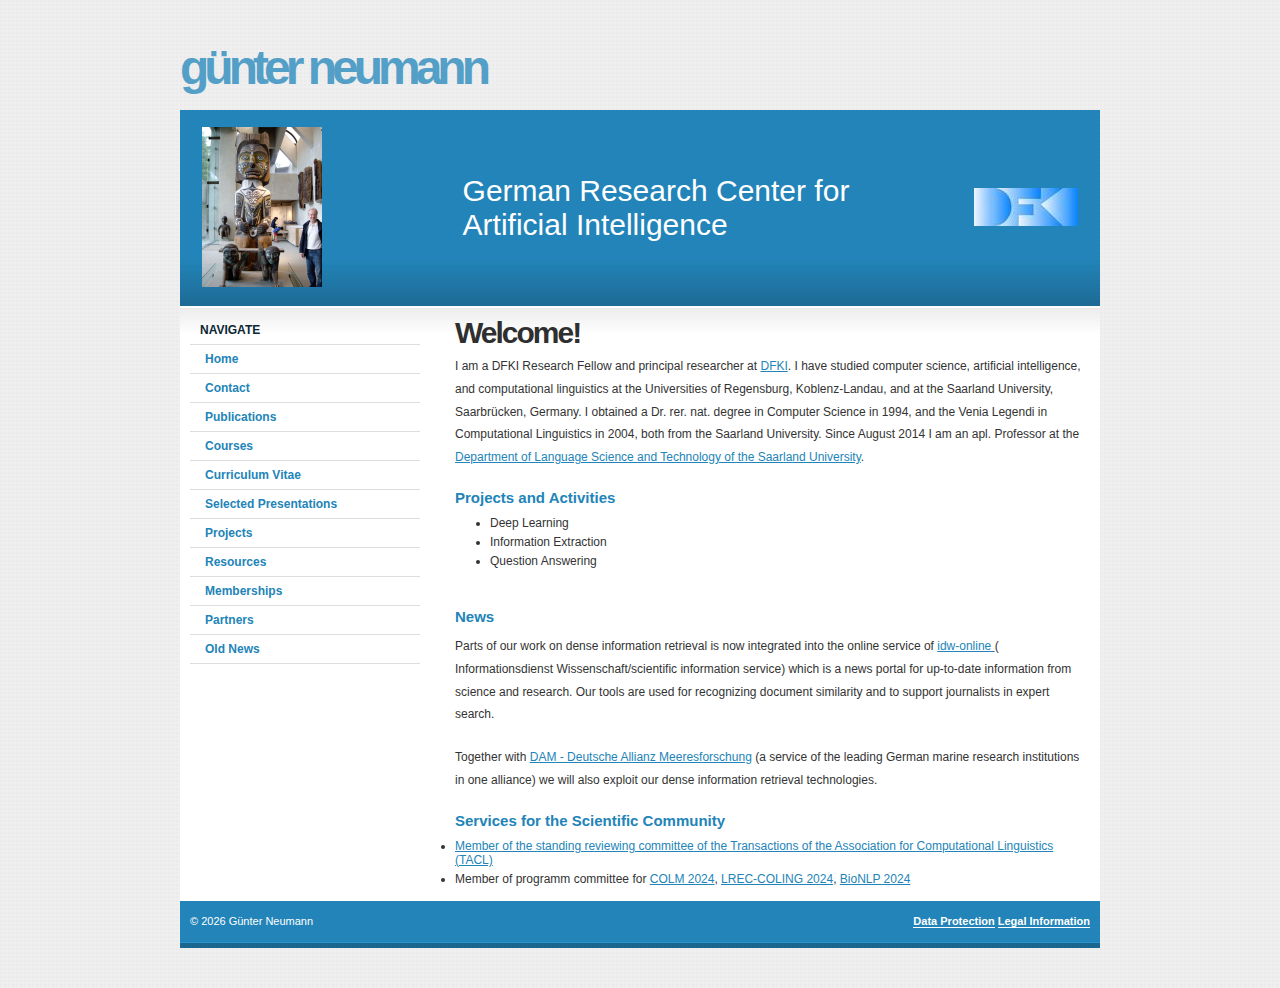
<file: index.html>
<!DOCTYPE html PUBLIC "-//W3C//DTD XHTML 1.0 Strict//EN" "http://www.w3.org/TR/xhtml1/DTD/xhtml1-strict.dtd">
<html xmlns="http://www.w3.org/1999/xhtml" xml:lang="en" lang="en">

<head>
	<meta http-equiv="Content-Type" content="text/html; charset=utf-8" />
	<title>G&uuml;nter Neumann's web page</title>
	<link rel="stylesheet" media="screen,projection"  title="GN home page style"
	href="styles.css" type="text/css" />
</head>

<body>
	<div id="wrapper">
		
		<div id="sitename">
			<h1><a href="index.html" title="guenter neumann home page">g&uuml;nter neumann</a></h1>
		</div>
		
		<div id="header">
			<!-- Header so ändern, dass links Bild mit meinem Namen und rechts DFKI und LT-lab erscheinen-->
			<table>
				<colgroup>
				<col width="30%" />
				<col width="60%" />
				<col width="10%" />
				</colgroup>
				<tbody>
					<tr>
						<td> <img src="images/vancouver.jpg" width="120" height="160" alt="Image of G&uuml;nter Neumann"/></td>
						<td><h2>German Research Center for Artificial Intelligence</h2></td>
						<td><img src="images/logo2.jpg" alt="Image of DFKI logo"/></td>
					</tr>
				</tbody>
			</table>
		</div>
		
		<div id="body" class="clear">
			
			<div id="sidebar" class="column-left">
				<!-- Sidebar nun so ändern, dass hier die verschiedenen links aufgelistet werden und auf die entsprechenden Websites zeigen,
				wobei ich bei jedem item den body text ändern muss und auch die link adressen-->
				<ul>	
					<li>
						<h4>Navigate</h4>
						<ul>
							<li><a href="index.html" title="guenter neumann home page">Home</a></li>
							<li><a href="contact.html" title="guenter neumann contact information">Contact</a></li>
							<li><a href="publications-selected.html" title="guenter neumann publication page">Publications</a></li>
							<li><a href="courses.html" title="courses web pages">Courses</a></li>
							<li><a href="GN_CV.pdf" title="Curriculum Vitae">Curriculum Vitae</a></li>
							<li><a href="talks.html" title="presentations">Selected Presentations</a></li>
							<li><a href="projects.html" title="projects">Projects</a></li>
							<li><a href="resources.html" title="resources">Resources</a></li>
							<li><a href="memberships.html" title="scientific memberships">Memberships</a></li>
							<li><a href="partner.html" title="cooperation">Partners</a></li>
							<li><a href="oldnews.html" title="oldnews">Old News</a></li>
						</ul>
					</li>
				</ul>
				
			</div>
			
			<div id="content" class="column-right">
				<h2>Welcome!</h2>
	
				<p>I am a DFKI Research Fellow and principal researcher at <a href="http://www.dfki.de/web?set_language=en&amp;cl=en" title="Intelligent solutions for the knowledge society
				        &mdash;index.html
				        DFKI">DFKI</a>. I have studied computer science, artificial
					intelligence, and computational linguistics at the Universities of Regensburg, Koblenz-Landau, and at the Saarland University, Saarbr&uuml;cken, Germany. 
					I obtained a Dr. rer. nat. degree in Computer Science in 1994, and the Venia Legendi in Computational Linguistics in 2004, 
					both from the Saarland University. Since August 2014 I am an apl. 
					Professor at the <a href="https://www.uni-saarland.de/en/department/lst/staff/professors.html" title="Department of Language Science and Technology">
						Department of Language Science and Technology of the Saarland University</a>.
				</p>
				
				<h4>Projects and Activities</h4>
				
				<ul>
					<li>Deep Learning</li>
					<li>Information Extraction</li>
					<li>Question Answering</li>
					
				</ul>
				
				<h4>News</h4>		
				<p> Parts of our work on dense information retrieval is now integrated into the online service of <a
					href="https://idw-online.de/en/" title="Informationsdienst Wissenschaft - News">idw-online </a>(
					Informationsdienst Wissenschaft/scientific information service) which is a news portal for up-to-date information from science and
					research. Our tools are used for recognizing document similarity and to support journalists in expert search.</p>
				<p> Together with <a href="https://www.allianz-meeresforschung.de/en" title="Home Deutsche Allianz Meeresforschung">DAM - Deutsche Allianz Meeresforschung</a> (a service of the 
					leading German marine research institutions in one alliance) we will also exploit our
					dense information retrieval technologies.</p>
					
				<h4>Services for the Scientific Community</h4>
				<li><a href="https://tacl2013.cs.columbia.edu/ojs/index.php/tacl/about/editorialTeam">
					Member of the standing reviewing committee of the Transactions of the Association for Computational Linguistics (TACL)</a>
				</li>
				<li> Member of programm committee for 
					<a href="https://colmweb.org/" title="CONFERENCE ON LANGUAGE MODELING">COLM 2024</a>,
					<a href="https://lrec-coling-2024.org/" title="The 2024 Joint International Conference on Computational Linguistics, Language Resources and Evaluation">LREC-COLING 2024</a>,
					<a href="https://aclweb.org/aclwiki/BioNLP_Workshop" title="BioNLP Workshop - ACL Wiki">BioNLP 2024</a>
				</li>
			</div>
		</div>
		
		<div id="footer" class="clear">
			<p class="left">&copy; 
				<script type="text/javascript">
					var today = new Date()
					var year = today.getFullYear()
					document.write(year)
				</script>
			G&uuml;nter Neumann</p>
			<p class="right">
				<a href="https://www.dfki.de/web/data-protection-en">Data Protection</a>
				<a href="https://www.dfki.de/web/legal-info-en">Legal Information</a>
			</p>
	    </div>
</body>

</html>
</file>
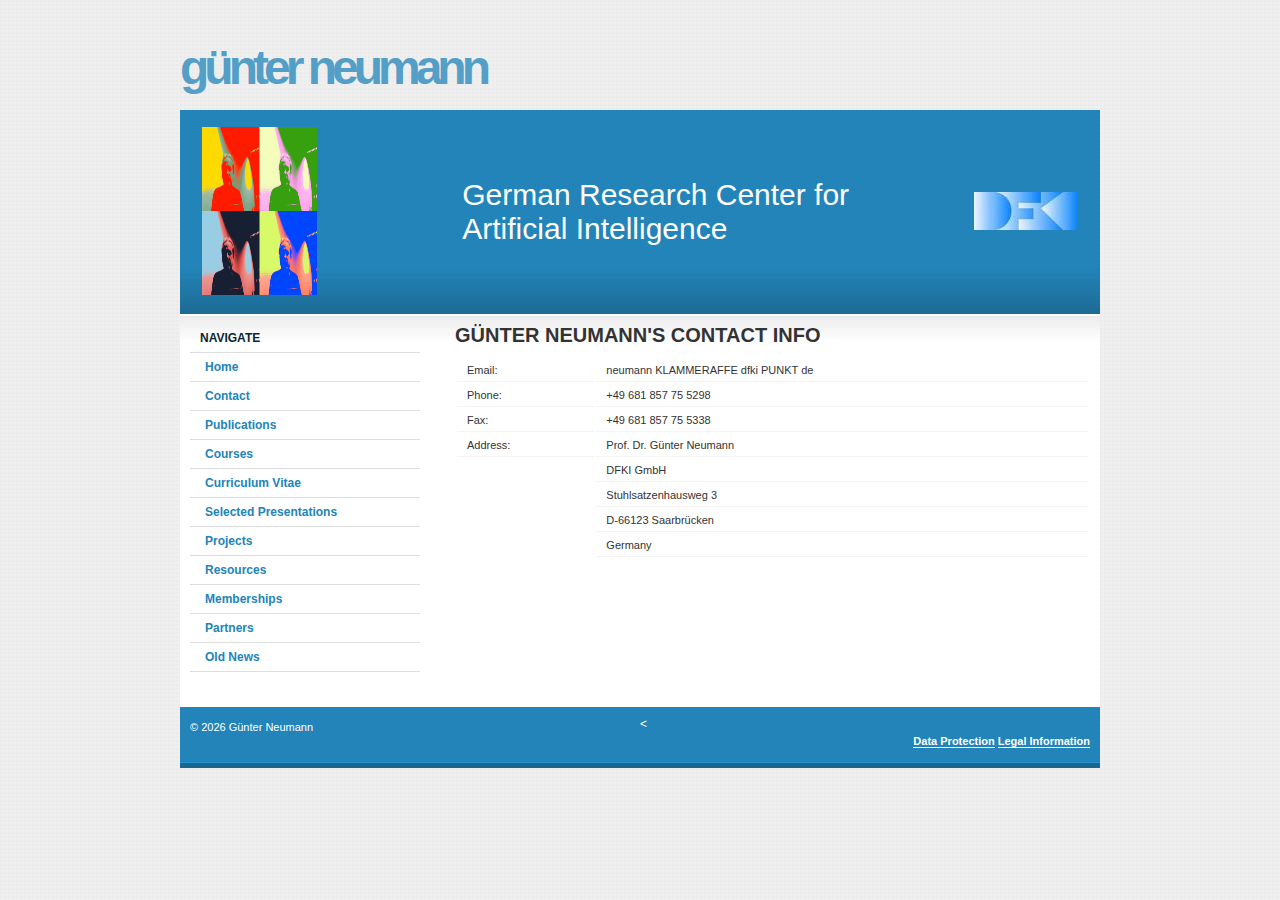
<file: contact.html>
<!DOCTYPE html PUBLIC "-//W3C//DTD XHTML 1.0 Strict//EN" "http://www.w3.org/TR/xhtml1/DTD/xhtml1-strict.dtd">

<html xmlns="http://www.w3.org/1999/xhtml" xml:lang="en" lang="en">
<head>
	<meta http-equiv="Content-Type" content="text/html; charset=utf-8"/>
	<title>Contact information of G&uuml;nter Neumann</title>
	<link rel="stylesheet" media="screen,projection"  title="GN home page style"
	href="styles.css" type="text/css" />
</head>

<body>
	<div id="wrapper">
		
		<div id="sitename">
			<h1><a href="index.html" title="guenter neumann home page">g&uuml;nter neumann</a></h1>
		</div>
		
		<div id="header">
			<!-- Header so ändern, dass links Bild mit meinem Namen und rechts DFKI und LT-lab erscheinen-->
			<table>
				<colgroup>
				<col width="30%" />
				<col width="60%" />
				<col width="10%" />
				</colgroup>
				<tbody>
					<tr>
						<td> <img src="images/gn-popstar.jpg" width="115" height="168" alt="Image of G&uuml;nter Neumann"/></td>
						<td><h2>German Research Center for Artificial Intelligence</h2></td>
						<td><img src="images/logo2.jpg" alt="Image of DFKI logo"/></td>
					</tr>
				</tbody>
			</table>
		</div>
		
		<div id="body" class="clear">
			
			<div id="sidebar" class="column-left">
				<!-- Sidebar nun so ändern, dass hier die verschiedenen links aufgelistet werden und auf die entsprechenden Websites zeigen,
				wobei ich bei jedem item den body text ändern muss und auch die link adressen-->
				<ul>	
					<li>
						<h4>Navigate</h4>
						<ul>
							<li><a href="index.html" title="guenter neumann home page">Home</a></li>
							<li><a href="contact.html" title="guenter neumann contact information">Contact</a></li>
							<li><a href="publications-selected.html" title="guenter neumann publication page">Publications</a></li>
							<li><a href="courses.html" title="courses web pages">Courses</a></li>
							<li><a href="GN_CV.pdf" title="Curriculum Vitae">Curriculum Vitae</a></li>
							<li><a href="talks.html" title="presentations">Selected Presentations</a></li>
							<li><a href="projects.html" title="projects">Projects</a></li>
							<li><a href="resources.html" title="resources">Resources</a></li>
							<li><a href="memberships.html" title="scientific memberships">Memberships</a></li>
							<li><a href="partner.html" title="cooperation">Partners</a></li>
							<li><a href="oldnews.html" title="oldnews">Old News</a></li>
						</ul>
					</li>
				</ul>
			</div>
			
			<div id="content" class="column-right">
				<h3 id="guenter_neumann's_contact_info">G&Uuml;NTER NEUMANN&#x27;S CONTACT INFO</h3>
				<table border="0">
					<tbody>
						<tr><td>Email:</td><td>neumann KLAMMERAFFE dfki PUNKT de</td></tr>
						<tr><td>Phone:</td><td>+49 681 857 75 5298</td></tr>
						<tr><td>Fax:</td><td>+49 681 857 75 5338</td></tr>
						<tr><td>Address:</td><td>Prof. Dr. G&uuml;nter Neumann</td></tr>
						<tr><td underline="NO">&nbsp;</td><td>DFKI GmbH</td></tr>
						<tr><td underline="NO">&nbsp;</td><td>Stuhlsatzenhausweg 3</td></tr>
						<tr><td underline="NO">&nbsp;</td><td>D-66123 Saarbrücken</td></tr>
						<tr><td underline="NO">&nbsp;</td><td>Germany</td></tr>
					</tbody>
				</table>
			</div>		
		</div>
		
		<div id="footer" class="clear">
			<p class="left">&copy; 
				<script type="text/javascript">
					var today = new Date()
					var year = today.getFullYear()
					document.write(year)
				</script>
			G&uuml;nter Neumann</p>
			<<p class="right">
				<a href="https://www.dfki.de/web/data-protection-en">Data Protection</a>
				<a href="https://www.dfki.de/web/legal-info-en">Legal Information</a>
			</p>
		</div>
	</div>	
</body>
</html>
</file>
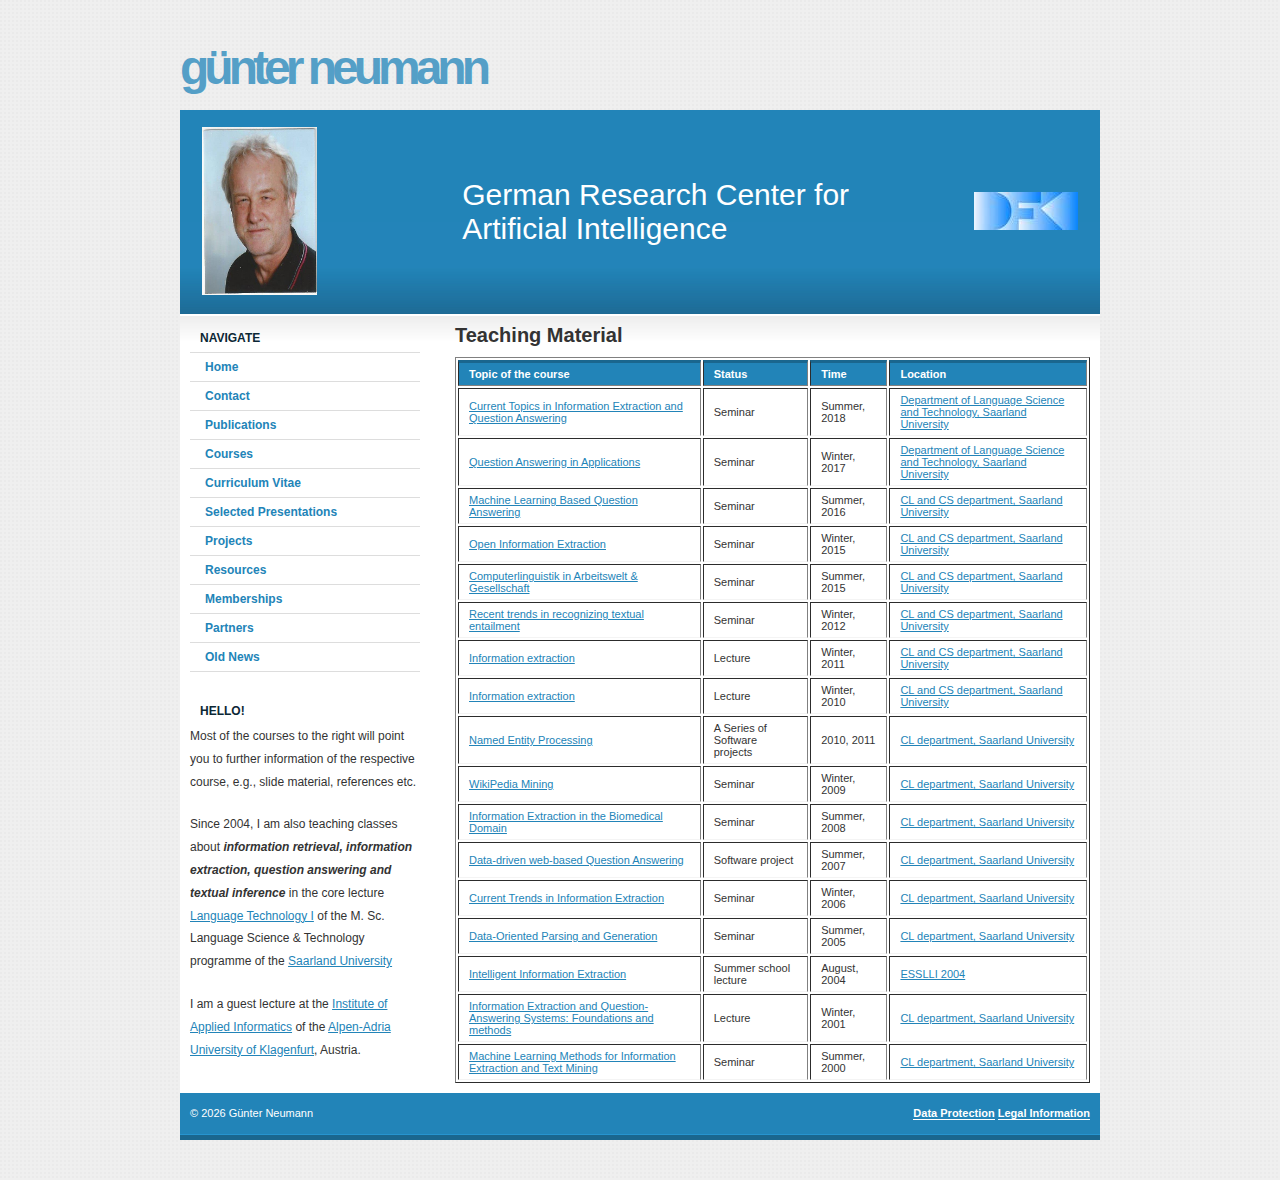
<file: courses.html>
<!DOCTYPE html PUBLIC "-//W3C//DTD XHTML 1.0 Strict//EN" "http://www.w3.org/TR/xhtml1/DTD/xhtml1-strict.dtd">
<html xmlns="http://www.w3.org/1999/xhtml" xml:lang="en" lang="en">

<head>
	<meta http-equiv="Content-Type" content="text/html; charset=utf-8" />
	<title>G&uuml;nter Neumann's teaching material web page</title>
	<link rel="stylesheet" media="screen,projection"  title="GN home page style"
	href="styles.css" type="text/css" />
</head>

<body>
	<div id="wrapper">
		
		<div id="sitename">
			<h1><a href="index.html" title="guenter neumann home page">g&uuml;nter neumann</a></h1>
		</div>
		
		<div id="header">
			<!-- Header so ändern, dass links Bild mit meinem Namen und rechts DFKI und LT-lab erscheinen-->
			<table>
				<colgroup>
				<col width="30%" />
				<col width="60%" />
				<col width="10%" />
				</colgroup>
				<tbody>
					<tr>
						<td> <img src="images/Scan300.jpg" width="115" height="168" alt="Image of G&uuml;nter Neumann"/></td>
						<td><h2>German Research Center for Artificial Intelligence</h2></td>
						<td><img src="images/logo2.jpg" alt="Image of DFKI logo"/></td>
					</tr>
				</tbody>
			</table>
		</div>
		
		<div id="body" class="clear">
			
			<div id="sidebar" class="column-left">
				<!-- Sidebar nun so ändern, dass hier die verschiedenen links aufgelistet werden und auf die entsprechenden Websites zeigen,
				wobei ich bei jedem item den body text ändern muss und auch die link adressen-->
				<ul>	
					<li>
						<h4>Navigate</h4>
						<ul>
							<li><a href="index.html" title="guenter neumann home page">Home</a></li>
							<li><a href="contact.html" title="guenter neumann contact information">Contact</a></li>
							<li><a href="publications-selected.html" title="guenter neumann publication page">Publications</a></li>
							<li><a href="courses.html" title="courses web pages">Courses</a></li>
							<li><a href="cv-english.pdf" title="Curriculum Vitae">Curriculum Vitae</a></li>
							<li><a href="talks.html" title="presentations">Selected Presentations</a></li>
							<li><a href="projects.html" title="projects">Projects</a></li>
							<li><a href="resources.html" title="resources">Resources</a></li>
							<li><a href="memberships.html" title="scientific memberships">Memberships</a></li>
							<li><a href="partner.html" title="cooperation">Partners</a></li>
							<li><a href="oldnews.html" title="oldnews">Old News</a></li>
						</ul>
					</li>
				</ul>
				
				<h4>Hello!</h4>
				<p>Most of the courses to the right will point you to further information of the respective course, e.g., slide material, references etc.
				</p>
				
				<p>Since 2004, I am also teaching classes about <em><strong>information retrieval, information extraction, question answering and textual inference</strong></em> in the core lecture <a href="http://www.coli.uni-saarland.de/courses/LT1/2011/page.php?id=schedule" title="Kommentiertes Vorlesungsverzeichnis">Language Technology I</a> of the M. Sc. Language Science &amp; Technology programme of the <a href="http://www.coli.uni-saarland.de/" title="Computational Linguistics and Phonetics">Saarland University</a>
			</p>
				
				<p>I am a guest lecture at the <a href="http://www.uni-klu.ac.at/tewi/inf/ainf/ae/staff/index.html" title="UNI Klagenfurt | AINF">Institute of Applied Informatics</a> of the <a href="http://www.uni-klu.ac.at/english/inhalt/1.htm" title="UNI Klagenfurt | Alpen-Adria-Universit&auml;t Klagenfurt">Alpen-Adria University of Klagenfurt</a>, Austria.</p>
			</div>
			
			<div id="content" class="column-right">
				
				<div id="teachingMaterial">
					<h3>Teaching Material</h3>
				
					<table border="1">
						<tr>
							<th>Topic of the course</th>
							<th>Status</th>
							<th>Time</th>
							<th>Location</th>
						</tr>
					    <tr>
						   <td><a href="https://sites.google.com/site/currenttopics2018/home">Current Topics in Information Extraction and Question Answering</a></td>
						   <td>Seminar</td>
						   <td>Summer, 2018</td>
						   <td><a href="https://www.uni-saarland.de/en/department/lst/home.html" title="Department of Language Science and Technology">
							   Department of Language Science and Technology, Saarland University</a></td>
					    </tr>
					    <tr>
						   <td><a href="https://sites.google.com/site/qainapplications/">Question Answering in Applications</a></td>
						   <td>Seminar</td>
						   <td>Winter, 2017</td>
						   <td><a href="https://www.uni-saarland.de/en/department/lst/home.html" title="Department of Language Science and Technology">
							   Department of Language Science and Technology, Saarland University</a></td>
					    </tr>
					    <tr>
						   <td><a href="http://www.dfki.de/~neumann/ML4QAseminar2016/index.htm">Machine Learning Based Question Answering</a></td>
						   <td>Seminar</td>
						   <td>Summer, 2016</td>
						   <td><a href="http://www.coli.uni-saarland.de/" title="Computational Linguistics and Phonetics">CL and CS department, Saarland University</a></td>
					    </tr>
					    <tr>
						   <td><a href="http://www.dfki.de/~neumann/OIEseminar2015/index.htm">Open Information Extraction</a></td>
						   <td>Seminar</td>
						   <td>Winter, 2015</td>
						   <td><a href="http://www.coli.uni-saarland.de/" title="Computational Linguistics and Phonetics">CL and CS department, Saarland University</a></td>
					    </tr>
					    <tr>
						   <td><a href="http://www.coli.uni-saarland.de/courses/prax-sem/2015/">Computerlinguistik in Arbeitswelt &amp; Gesellschaft</a></td>
						   <td>Seminar</td>
						   <td>Summer, 2015</td>
						   <td><a href="http://www.coli.uni-saarland.de/" title="Computational Linguistics and Phonetics">CL and CS department, Saarland University</a></td>
					    </tr>
						    <tr>
							   <td><a href="http://www.dfki.de/~neumann/rte-ws-2012/index.htm">Recent trends in recognizing textual entailment</a></td>
							   <td>Seminar</td>
							   <td>Winter, 2012</td>
							   <td><a href="http://www.coli.uni-saarland.de/" title="Computational Linguistics and Phonetics">CL and CS department, Saarland University</a></td>
						    </tr>
							<tr>
								<td><a href="http://www.dfki.de/%7Eneumann/InformationExtractionLecture2011/">Information extraction</a></td>
								<td>Lecture</td>
								<td>Winter, 2011</td>
								<td><a href="http://www.coli.uni-saarland.de/" title="Computational Linguistics and Phonetics">CL and CS department, Saarland University</a></td>
							</tr>
							<tr>
								<td><a href="http://www.dfki.de/%7Eneumann/InformationExtractionLecture2010/">Information extraction</a></td>
								<td>Lecture</td>
								<td>Winter, 2010</td>
								<td><a href="http://www.coli.uni-saarland.de/" title="Computational Linguistics and Phonetics">CL and CS department, Saarland University</a></td>
							</tr>
							<tr>
								<td><a href="http://trac.dfki.de/nep/wiki">Named Entity Processing</a></td>
								<td>A Series of Software projects</td>
								<td>2010, 2011</td>
								<td><a href="http://www.coli.uni-saarland.de/" title="Computational Linguistics and Phonetics">CL department, Saarland University</a></td>
							</tr>
						<tr>
							<td><a href="http://www.dfki.de/%7Eneumann/WikiMiningSeminar2009/">WikiPedia Mining</a></td>
							<td>Seminar</td>
							<td>Winter, 2009</td>
							<td><a href="http://www.coli.uni-saarland.de/" title="Computational Linguistics and Phonetics">CL department, Saarland University</a></td>
						</tr>
						<tr>
							<td><a href="http://www.dfki.de/~neumann/" title="Information Extraction in the Biomedical Domain">Information Extraction in the Biomedical Domain</a></td>
							<td>Seminar</td>
							<td>Summer, 2008</td>
							<td><a href="http://www.coli.uni-saarland.de/" title="Computational Linguistics and Phonetics">CL department, Saarland University</a></td>
						</tr>
						<tr>
							<td><a href="http://www.dfki.de/~neumann/meta-ner/SoftWareProject.html" title="Sofware Project Seminar, SS 2007">Data-driven web-based Question Answering</a></td>
							<td>Software project</td>
							<td>Summer, 2007</td>
							<td><a href="http://www.coli.uni-saarland.de/" title="Computational Linguistics and Phonetics">CL department, Saarland University</a></td>
						</tr>
						<tr>
							<td><a href="http://www.dfki.de/~neumann/ie-seminar/ie-seminar.html" title="Current Trends in Information Extraction">Current Trends in Information Extraction</a></td>
							<td>Seminar</td>
							<td>Winter, 2006</td>
							<td><a href="http://www.coli.uni-saarland.de/" title="Computational Linguistics and Phonetics">CL department, Saarland University</a></td>
						</tr>
						<tr>
							<td><a href="http://www.dfki.de/~neumann/dop-seminar/dop-seminar.html" title="Data-Oriented Parsing and Generation">Data-Oriented Parsing and Generation</a></td>
							<td>Seminar</td>
							<td>Summer, 2005</td>
							<td><a href="http://www.coli.uni-saarland.de/" title="Computational Linguistics and Phonetics">CL department, Saarland University</a></td>
						</tr>
						<tr>
							<td><a href="http://www.dfki.de/~neumann/ie-esslli04.html" title="ESSLLI 2004 course on Intelligent Information Extraction">Intelligent Information Extraction</a></td>
							<td>Summer school lecture</td>
							<td>August, 2004</td>
							<td><a href=" http://esslli2004.loria.fr/">ESSLLI 2004</a></td>
						</tr>
						<tr>
							<td><a href="http://www.dfki.de/~neumann/qa-course" title="Course in open-domain question answering systems">Information Extraction and Question-Answering Systems: Foundations and methods</a></td>
							<td>Lecture</td>
							<td>Winter, 2001</td>
							<td><a href="http://www.coli.uni-saarland.de/" title="Computational Linguistics and Phonetics">CL department, Saarland University</a></td>
						</tr>
						<tr>
							<td><a href="http://www.dfki.de/~neumann/ml-seminar.html" title="Maschinelle Lernverfahren f&uuml;r Informationsextraktion und Text Mining">Machine Learning Methods for Information Extraction and Text Mining</a></td>
							<td>Seminar</td>
							<td>Summer, 2000</td>
							<td><a href="http://www.coli.uni-saarland.de/" title="Computational Linguistics and Phonetics">CL department, Saarland University</a></td>
						</tr>
					</table>
				</div>
			</div>
		</div>
		
		<div id="footer" class="clear">
			<p class="left">&copy; 
				<script type="text/javascript">
					var today = new Date()
					var year = today.getFullYear()
					document.write(year)
				</script>
			G&uuml;nter Neumann</p>
			<p class="right">
				<a href="https://www.dfki.de/web/data-protection-en">Data Protection</a>
				<a href="https://www.dfki.de/web/legal-info-en">Legal Information</a>
			</p>
		</div>
	
	</div>
</body>

</html></em>
</file>
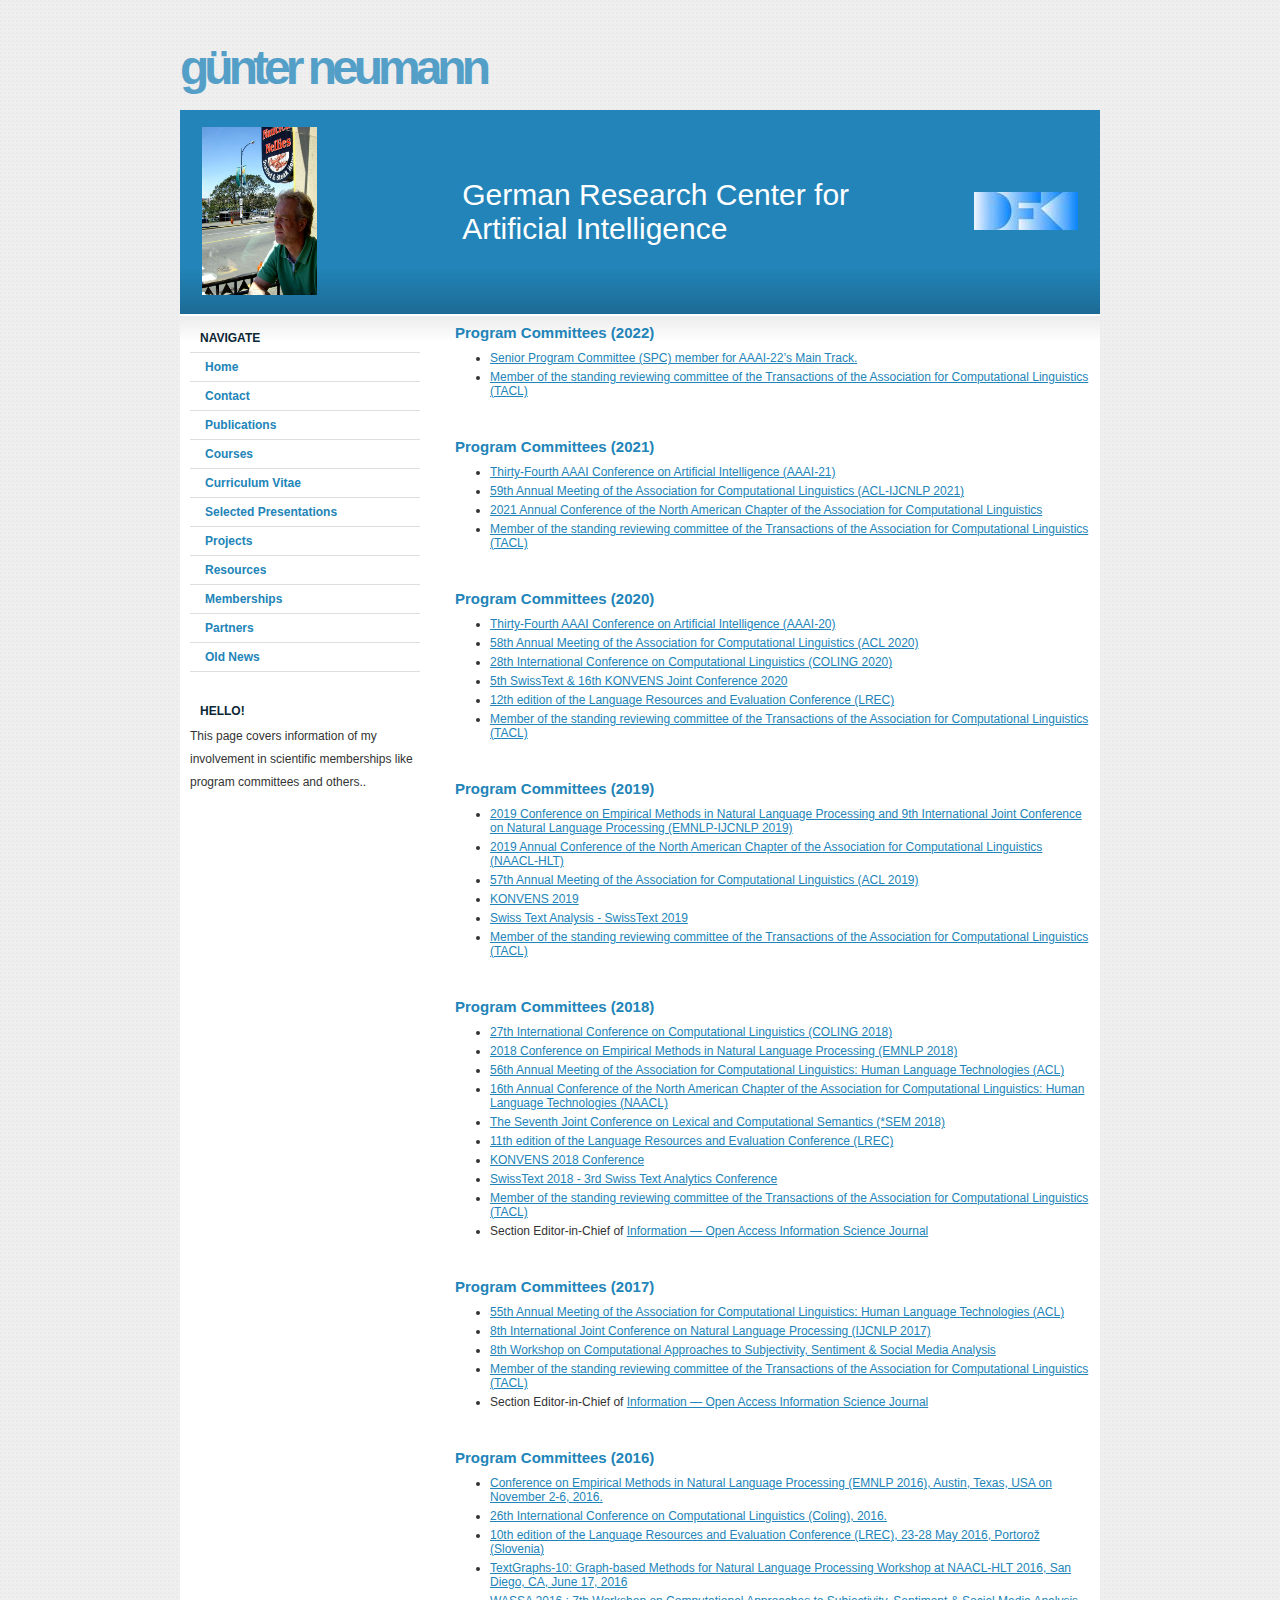
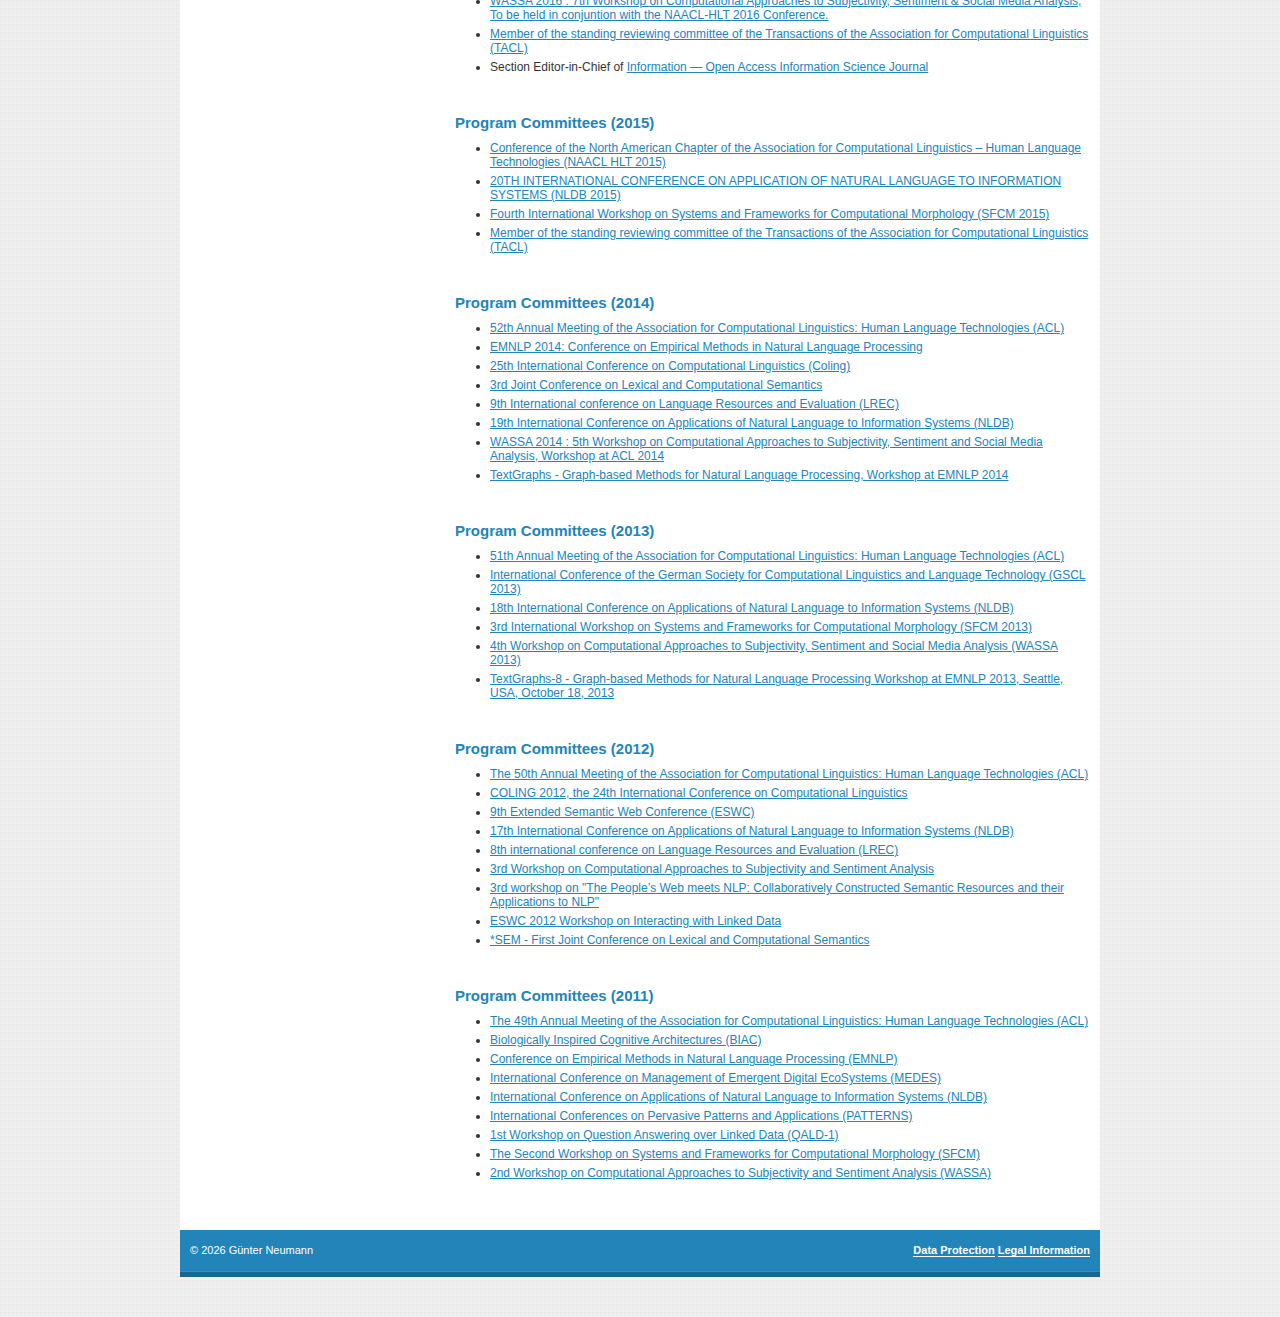
<file: memberships.html>
<!DOCTYPE html PUBLIC "-//W3C//DTD XHTML 1.0 Strict//EN" "http://www.w3.org/TR/xhtml1/DTD/xhtml1-strict.dtd">
<html xmlns="http://www.w3.org/1999/xhtml" xml:lang="en" lang="en">

<head>
	<meta http-equiv="Content-Type" content="text/html; charset=utf-8" />
	<title>G&uuml;nter Neumann's list of memberships in program committees and others</title>
	<link rel="stylesheet" media="screen,projection"  title="GN home page style"
	href="styles.css" type="text/css" />
</head>

<body>
	<div id="wrapper">
		
		<div id="sitename">
			<h1><a href="index.html" title="guenter neumann home page">g&uuml;nter neumann</a></h1>
		</div>
		
		<div id="header">
			<!-- Header so ändern, dass links Bild mit meinem Namen und rechts DFKI und LT-lab erscheinen-->
			<table>
				<colgroup>
				<col width="30%" />
				<col width="60%" />
				<col width="10%" />
				</colgroup>
				<tbody>
					<tr>
						<td> <img src="images/3.jpg" width="115" height="168" alt="Image of G&uuml;nter Neumann"/></td>
						<td><h2>German Research Center for Artificial Intelligence</h2></td>
						<td><img src="images/logo2.jpg" alt="Image of DFKI logo"/></td>
					</tr>
				</tbody>
			</table>
		</div>
		
		<div id="body" class="clear">
			
			<div id="sidebar" class="column-left">
				<!-- Sidebar nun so ändern, dass hier die verschiedenen links aufgelistet werden und auf die entsprechenden Websites zeigen,
				wobei ich bei jedem item den body text ändern muss und auch die link adressen-->
				<ul>	
					<li>
						<h4>Navigate</h4>
						<ul>
							<li><a href="index.html" title="guenter neumann home page">Home</a></li>
							<li><a href="contact.html" title="guenter neumann contact information">Contact</a></li>
							<li><a href="publications-selected.html" title="guenter neumann publication page">Publications</a></li>
							<li><a href="courses.html" title="courses web pages">Courses</a></li>
							<li><a href="GN_CV.pdf" title="Curriculum Vitae">Curriculum Vitae</a></li>
							<li><a href="talks.html" title="presentations">Selected Presentations</a></li>
							
							<li><a href="projects.html" title="projects">Projects</a></li>
							<li><a href="resources.html" title="resources">Resources</a></li>
							<li><a href="memberships.html" title="scientific memberships">Memberships</a></li>
							<li><a href="partner.html" title="cooperation">Partners</a></li>
							<li><a href="oldnews.html" title="oldnews">Old News</a></li>
						</ul>
					</li>
				</ul>
				
				<h4>Hello!</h4>
				<p>This page covers information of my involvement in scientific memberships like program committees and others..
				</p>
			</div>
			
			<div id="content" class="column-right">
				
				<h4>Program Committees (2022)</h4>
				<ul>
					<li>
						<a href="https://aaai.org/Conferences/AAAI-22/" title="AAAI 2022 Conference | Thirty-Sixth AAAI Conference on Artificial Intelligence">Senior Program Committee (SPC) member for AAAI-22’s Main Track.</a>
					</li>
					<li><a href="https://tacl2013.cs.columbia.edu/ojs/index.php/tacl/about/editorialTeam">
						Member of the standing reviewing committee of the Transactions of the Association for Computational Linguistics (TACL)</a>
					</li>
				</ul>
				
				<h4>Program Committees (2021)</h4>
				<ul>
					<li>
						<a href="https://aaai.org/Conferences/AAAI-21/" title="AAAI 2021 Conference | Thirty-Fourth AAAI Conference on Artificial Intelligence">
							Thirty-Fourth AAAI Conference on Artificial Intelligence (AAAI-21)</a>
					</li>
					<li><a href="https://2021.aclweb.org/" title="The Joint Conference of the 59th Annual Meeting of the Association for Computational Linguistics and the 11th International Joint Conference on Natural Language Processing (ACL-IJCNLP 2021) - ACL-IJCNLP 2021">						
						59th Annual Meeting of the Association for Computational Linguistics (ACL-IJCNLP 2021)
					</a>
				    </li>
					<li>
						<a href="https://2021.naacl.org/" title="2021 Annual Conference of the North American Chapter of the Association for Computational Linguistics - NAACL-HLT 2021">
							2021 Annual Conference of the North American Chapter of the Association for Computational Linguistics
						</a> 
					</li>
					<li><a href="https://tacl2013.cs.columbia.edu/ojs/index.php/tacl/about/editorialTeam">
						Member of the standing reviewing committee of the Transactions of the Association for Computational Linguistics (TACL)</a>
					</li>
				</ul>
				
				<h4>Program Committees (2020)</h4>
				<ul>
					<li>
						<a href="https://aaai.org/Conferences/AAAI-20/" title="AAAI 2020 Conference | Thirty-Third AAAI Conference on Artificial Intelligence">
							Thirty-Fourth AAAI Conference on Artificial Intelligence (AAAI-20)</a>
					</li>
					<li><a href="https://acl2020.org/" title="ACL 2020">
						58th Annual Meeting of the Association for Computational Linguistics (ACL 2020)
						</a>
				    </li>
					<li>
						<a href="https://coling2020.org/" title="COLING’2020 | The 28th International Conference on Computational Linguistics in Barcelona (COLING’2020)">28th International Conference on Computational Linguistics (COLING 2020)</a>
					</li>
					<li>
						<a href="https://swisstext-and-konvens-2020.org/" title="SwissText and Konvens 2020 | Conference 2020">
							5th SwissText & 16th KONVENS Joint Conference 2020
						</a>
					</li>
					<li>
						<a href="http://lrec2020.lrec-conf.org/en/" title="LREC 2012">
						12th edition of the Language Resources and Evaluation Conference (LREC)
						</a>
					</li>
					<li><a href="https://tacl2013.cs.columbia.edu/ojs/index.php/tacl/about/editorialTeam">
						Member of the standing reviewing committee of the Transactions of the Association for Computational Linguistics (TACL)</a>
					</li>
				</ul>
				
				<h4>Program Committees (2019)</h4>
				<ul>
					<li>
						<a href="https://www.emnlp-ijcnlp2019.org/" title="EMNLP-IJCNLP 2019">
							2019 Conference on Empirical Methods in Natural Language Processing and 9th International 
							Joint Conference on Natural Language Processing (EMNLP-IJCNLP 2019)</a>
					</li>
					<li>
						<a href="http://naacl2019.org/" title="NAACL HLT 2019">
						2019 Annual Conference of the North American Chapter of the Association for Computational Linguistics (NAACL-HLT)
						</a>
					</li>
					<li><a href="http://www.acl2019.org/EN/index.xhtml" title="ACL 2019">
						57th Annual Meeting of the Association for Computational Linguistics (ACL 2019)
						</a>
				    </li>
					<li>
						<a href="https://2019.konvens.org/" title="Home | KONVENS 2019">KONVENS 2019 </a>
					</li>
					<li>
						<a href="https://www.swisstext.org/" title="SwissText | SwissText Conference 2019">Swiss Text Analysis - SwissText 2019</a>
					</li>
					<li><a href="https://tacl2013.cs.columbia.edu/ojs/index.php/tacl/about/editorialTeam">
						Member of the standing reviewing committee of the Transactions of the Association for Computational Linguistics (TACL)</a>
					</li>
				</ul>
				
				<h4>Program Committees (2018)</h4>
				<ul>
					<li>
						<a href="http://coling2018.org/" title="COLING 2018 | August 20-26, 2018, Santa Fe, New Mexico, USA">
							27th International Conference on Computational Linguistics (COLING 2018)</a>
					</li>
					<li>
						<a href="http://emnlp2018.org/" title="2018 Conference on Empirical Methods in Natural Language Processing - EMNLP 2018">
							2018 Conference on Empirical Methods in Natural Language Processing (EMNLP 2018)</a>
					</li>
					<li>
						<a href="http://acl2018.org/" title="Annual Meeting of the Association for Computational Linguistics - ACL 2017">
						56th Annual Meeting of the Association for Computational Linguistics: Human Language Technologies (ACL)</a>
					</li>
					<li>
						<a href="http://naacl2018.org/" title="NAACL HLT 2018">
						16th Annual Conference of the North American Chapter of the Association for Computational Linguistics: Human Language Technologies (NAACL)
						</a>
					</li>
					<li>
						<a href="https://sites.google.com/view/starsem2018/">The Seventh Joint Conference on Lexical and Computational Semantics (*SEM 2018)</a>
					</li>
					<li>
						<a href="http://lrec2018.lrec-conf.org/en/" title="LREC 2018">
						11th edition of the Language Resources and Evaluation Conference (LREC)
						</a>
					</li>
					<li>
						<a href="https://www.oeaw.ac.at/ac/konvens2018/">KONVENS 2018 Conference</a>
					</li>
					<li>
						<a href="http://www.swisstext.org/" title="SwissText 2018">
						SwissText 2018 - 3rd Swiss Text Analytics Conference
						</a>
					</li>
					<li><a href="https://tacl2013.cs.columbia.edu/ojs/index.php/tacl/about/editorialTeam">
						Member of the standing reviewing committee of the Transactions of the Association for Computational Linguistics (TACL)</a>
					</li>
					<li>Section Editor-in-Chief of <a href="http://www.mdpi.com/journal/information"
							title="Information | An Open Access Information Science Journal from MDPI">
						Information — Open Access Information Science Journal
					</a>
					</li>
				</ul>
				
				<h4>Program Committees (2017)</h4>
				<ul>
					<li>
						<a href="http://acl2017.org/" title="Annual Meeting of the Association for Computational Linguistics - ACL 2017">
						55th Annual Meeting of the Association for Computational Linguistics: Human Language Technologies (ACL)</a>
					</li>
					<li>
						<a href="http://ijcnlp2017.org/site/page.aspx?pid=901&amp;sid=1133&amp;lang=en" title="IJCNLP 2017">
							8th International Joint Conference on Natural Language Processing (IJCNLP 2017)
						</a>
					</li>
					<li>
						<a href="http://optima.jrc.it/wassa2017/" title="8th Workshop on Computational Approaches to Subjectivity, Sentiment and Social Media Analysis">
							8th Workshop on Computational Approaches to Subjectivity, Sentiment & Social Media Analysis
						</a> 
					</li>
					<li><a href="https://tacl2013.cs.columbia.edu/ojs/index.php/tacl/about/editorialTeam">
						Member of the standing reviewing committee of the Transactions of the Association for Computational Linguistics (TACL)</a>
					</li>
					<li>Section Editor-in-Chief of <a href="http://www.mdpi.com/journal/information"
							title="Information | An Open Access Information Science Journal from MDPI">
						Information — Open Access Information Science Journal
					</a>
					</li>
				</ul>
				
				<h4>Program Committees (2016)</h4>
				<ul>
					<li> <a href="http://www.emnlp2016.net/" title="EMNLP 2016">
						Conference on Empirical Methods in Natural Language Processing  (EMNLP 2016), Austin, Texas, USA on November 2-6, 2016.</a></li>
					<li><a href="http://coling2016.anlp.jp/" title="Coling 2016">
						26th International Conference on Computational Linguistics (Coling), 2016.</a></li>
					<li><a href="http://lrec2016.lrec-conf.org/en/" title="..: LREC 2016 [Home] :..">
							10th edition of the Language Resources and Evaluation Conference (LREC), 23-28 May 2016, Portoro&#x17E; (Slovenia)</a></li>
					<li> <a href="http://www.textgraphs.org/ws16" title="Textgraphs">
						TextGraphs-10: Graph-based Methods for Natural Language Processing Workshop at NAACL-HLT 2016, San Diego, 
						CA, June 17, 2016</a></li>
					<li><a href="http://optima.jrc.it/wassa2016/" title="WASSA 2016">
						WASSA 2016 : 7th Workshop on Computational Approaches to Subjectivity, Sentiment &amp; Social Media Analysis, 
						To be held in conjuntion with the NAACL-HLT 2016 Conference.</a></li>
					<li><a href="https://tacl2013.cs.columbia.edu/ojs/index.php/tacl/about/editorialTeam">
						Member of the standing reviewing committee of the Transactions of the Association for Computational Linguistics (TACL)</a>
					</li>
					<li>Section Editor-in-Chief of <a href="http://www.mdpi.com/journal/information" title="Information | An Open Access Information Science Journal from MDPI">Information — Open Access Information Science Journal</a>
					</li>
				</ul>
							
				<h4>Program Committees (2015)</h4>
				<ul>
					<li><a href="http://naacl.org/naacl-hlt-2015/" title="NAACL HLT 2015: Welcome">
						Conference of the North American Chapter of the Association for Computational Linguistics – Human Language Technologies (NAACL HLT 2015)</a></li>
					<li><a href="http://nldb.didas.org/" title="NLDB 2015 | Passau, Germany">
						20TH INTERNATIONAL CONFERENCE ON APPLICATION OF NATURAL LANGUAGE TO INFORMATION SYSTEMS (NLDB 2015)</a></li>
					<li><a href="http://sfcm.eu/sfcm2015/" title="SFCM 2015 - SFCM 2015">
						Fourth International Workshop on Systems and Frameworks for Computational Morphology (SFCM 2015)</a></li>
					<li><a href="https://tacl2013.cs.columbia.edu/ojs/index.php/tacl/about/editorialTeam">
						Member of the standing reviewing committee of the Transactions of the Association for Computational Linguistics (TACL)</a></li>
				</ul>
				
				<h4>Program Committees (2014)</h4>
				<ul>
					<li><a href="http://www.cs.jhu.edu/ACL2014/" title="Home | ACL 2014">
						52th Annual Meeting of the Association for Computational Linguistics: Human Language Technologies (ACL)</a></li>
					<li><a href="http://emnlp2014.org/" title="EMNLP 2014">
						EMNLP 2014: Conference on Empirical Methods in Natural Language Processing</a></li>
					<li><a href="http://www.coling-2014.org/" title="Coling 2014">
						25th International Conference on Computational Linguistics (Coling)</a></li>
					<li><a href="http://starsem.webhosting.rug.nl/wp/" title="*SEM 2014">
						3rd Joint Conference on Lexical and Computational Semantics</a></li>
					<li><a href="http://lrec2014.lrec-conf.org/en/" title="..: LREC 2014 [Home] :..">
						9th International conference on Language Resources and Evaluation (LREC)</a></li>
					<li><a href="http://www.nldb.org/">
						19th International Conference on Applications of Natural Language to Information Systems (NLDB)</a></li>
					<li><a href="http://optima.jrc.it/wassa2014/" title="WASSA 2014">
						WASSA 2014 : 5th Workshop on Computational Approaches to Subjectivity, Sentiment and Social Media Analysis, Workshop at ACL 2014</a></li>
					<li><a href="..." title="TextGraphs-2014 at EMNLP 2014">
						TextGraphs - Graph-based Methods for Natural Language Processing, Workshop at EMNLP 2014</a></li>
				</ul>
				
				<h4>Program Committees (2013)</h4>
				<ul>
					<li><a href="http://acl2013.org/site/" title="Home | ACL 2013">51th Annual Meeting of the Association for Computational Linguistics: Human Language Technologies (ACL)</a></li>
					<li><a href="http://gscl2013.ukp.informatik.tu-darmstadt.de/" title="GSCL 2013">International Conference of the German Society for Computational Linguistics and Language Technology (GSCL 2013)</a></li>
					<li><a href="http://www.nldb.org/">18th International Conference on Applications of Natural Language to Information Systems (NLDB)</a></li>
					<li><a href="http://sfcm.eu/sfcm2013/">3rd International Workshop on Systems and Frameworks for Computational Morphology (SFCM 2013)</a></li>
					<li><a href="http://optima.jrc.it/wassa2013/index.htm">4th Workshop on Computational Approaches to 
					Subjectivity, Sentiment and Social Media Analysis (WASSA 2013)</a></li>
					
					<li><a href="http://lit.csci.unt.edu/~textgraphs/ws13/" title="TextGraphs-8 at EMNLP 2013">TextGraphs-8 - Graph-based Methods for Natural Language Processing Workshop at EMNLP 2013, Seattle, USA, October 18, 2013</a></li>
				</ul>
				
				<h4>Program Committees (2012)</h4>
				<ul>
					<li><a href="http://www.acl2012.org/about/sub01.asp" title="*** ACL2012 ***">The 50th Annual Meeting of the Association for Computational Linguistics: Human Language Technologies (ACL)</a></li>
					<li><a href="http://www.coling2012-iitb.org/" title="COLING 2012, Mumbai, India">COLING 2012, the 24th International Conference on Computational Linguistics</a></li>
					<li><a href="http://2012.eswc-conferences.org/" title="ESWC 2012 | 9th Extended Semantic Web Conference">9th Extended Semantic Web Conference (ESWC)</a></li>
					<li><a href="http://www.let.rug.nl/nldb12/home.php" title="NLDB 2012 - 17th International conference on Application of Natural Language Processing to Information Systems">17th International Conference on Applications of Natural Language to Information Systems (NLDB)</a></li>
					<li><a href="http://www.lrec-conf.org/lrec2012/" title="..: LREC 2012 [Home] :..">8th international conference on Language Resources and Evaluation (LREC)</a></li>
					<li><a href="http://gplsi.dlsi.ua.es/congresos/wassa2012/" title="WASSA 2.012 - 3rd Workshop on Computational Approaches to Subjectivity and Sentiment Analysis">3rd Workshop on Computational Approaches to Subjectivity and Sentiment Analysis</a></li>
					<li><a href="http://www.ukp.tu-darmstadt.de/scientific-community/acl-2012-workshop" title="ACL 2012 Workshop">3rd workshop on &quot;The People&rsquo;s Web meets NLP: Collaboratively Constructed Semantic Resources and their Applications to NLP&quot;</a></li>
					<li><a href="http://greententacle.techfak.uni-bielefeld.de/~cunger/qald/" title="Interacting with Linked Data">ESWC 2012 Workshop on Interacting with Linked Data</a></li>
					<li><a href="http://ixa2.si.ehu.es/starsem/" title="*SEM">*SEM - First Joint Conference on Lexical and Computational Semantics</a></li>
				</ul>
				
				<h4>Program Committees (2011)</h4>
				<ul>
					<li><a href="http://acl2011.org/index.shtml" title="ACL HLT 2011">The 49th Annual Meeting of the Association for Computational Linguistics: Human Language Technologies (ACL)</a></li>
					<li><a href="http://bicasociety.org/2011/" title="Home">Biologically Inspired Cognitive Architectures (BIAC)</a></li>
					<li><a href="http://conferences.inf.ed.ac.uk/emnlp2011/" title="EMNLP 2011">Conference on Empirical Methods in Natural Language Processing (EMNLP)</a></li>
					<li><a href="http://sigappfr.acm.org/MEDES/11/" title="Welcome to the International Conference on Management of Emergent Digital EcoSystems (MEDES) Web Site MEDES 2011 - Description and Objectives">International Conference on Management of Emergent Digital EcoSystems (MEDES)</a></li>
					<li><a href="http://gplsi.dlsi.ua.es/congresos/nldb11/?opc=0" title="NLDB 2011 - 16th International Conference on Applications of Natual Language to Information Systems">International Conference on Applications of Natural Language to Information Systems (NLDB)</a></li>
					<li><a href="http://www.iaria.org/conferences2011/PATTERNS11.html" title="PATTERNS 2011">International Conferences on Pervasive Patterns and Applications (PATTERNS)</a></li>
					<li><a href="http://www.sc.cit-ec.uni-bielefeld.de/qald-1" title="QALD-1 | Semantic Computing Group">1st Workshop on Question Answering over Linked Data (QALD-1)</a></li>
					<li><a href="http://sfcm2011.org/" title="SFCM 2011: 2nd Workshop on Systems and Frameworks for Computational Morphology - sfcm 2011">The Second Workshop on Systems and Frameworks for Computational Morphology (SFCM)</a></li>
					<li><a href="http://gplsi.dlsi.ua.es/congresos/wassa2011/" title="WASSA 2.011 - 2nd Workshop on Computational Approaches to Subjectivity and Sentiment Analysis">2nd Workshop on Computational Approaches to Subjectivity and Sentiment Analysis (WASSA)</a></li>
					
				</ul>
			</div>
		</div>
		
		<div id="footer" class="clear">
			<p class="left">&copy; 
				<script type="text/javascript">
					var today = new Date()
					var year = today.getFullYear()
					document.write(year)
				</script>
			G&uuml;nter Neumann</p>
			<p class="right">
				<a href="https://www.dfki.de/web/data-protection-en">Data Protection</a>
				<a href="https://www.dfki.de/web/legal-info-en">Legal Information</a>
			</p>
			
		</div>
	
	</div>
</body>

</html>
</file>
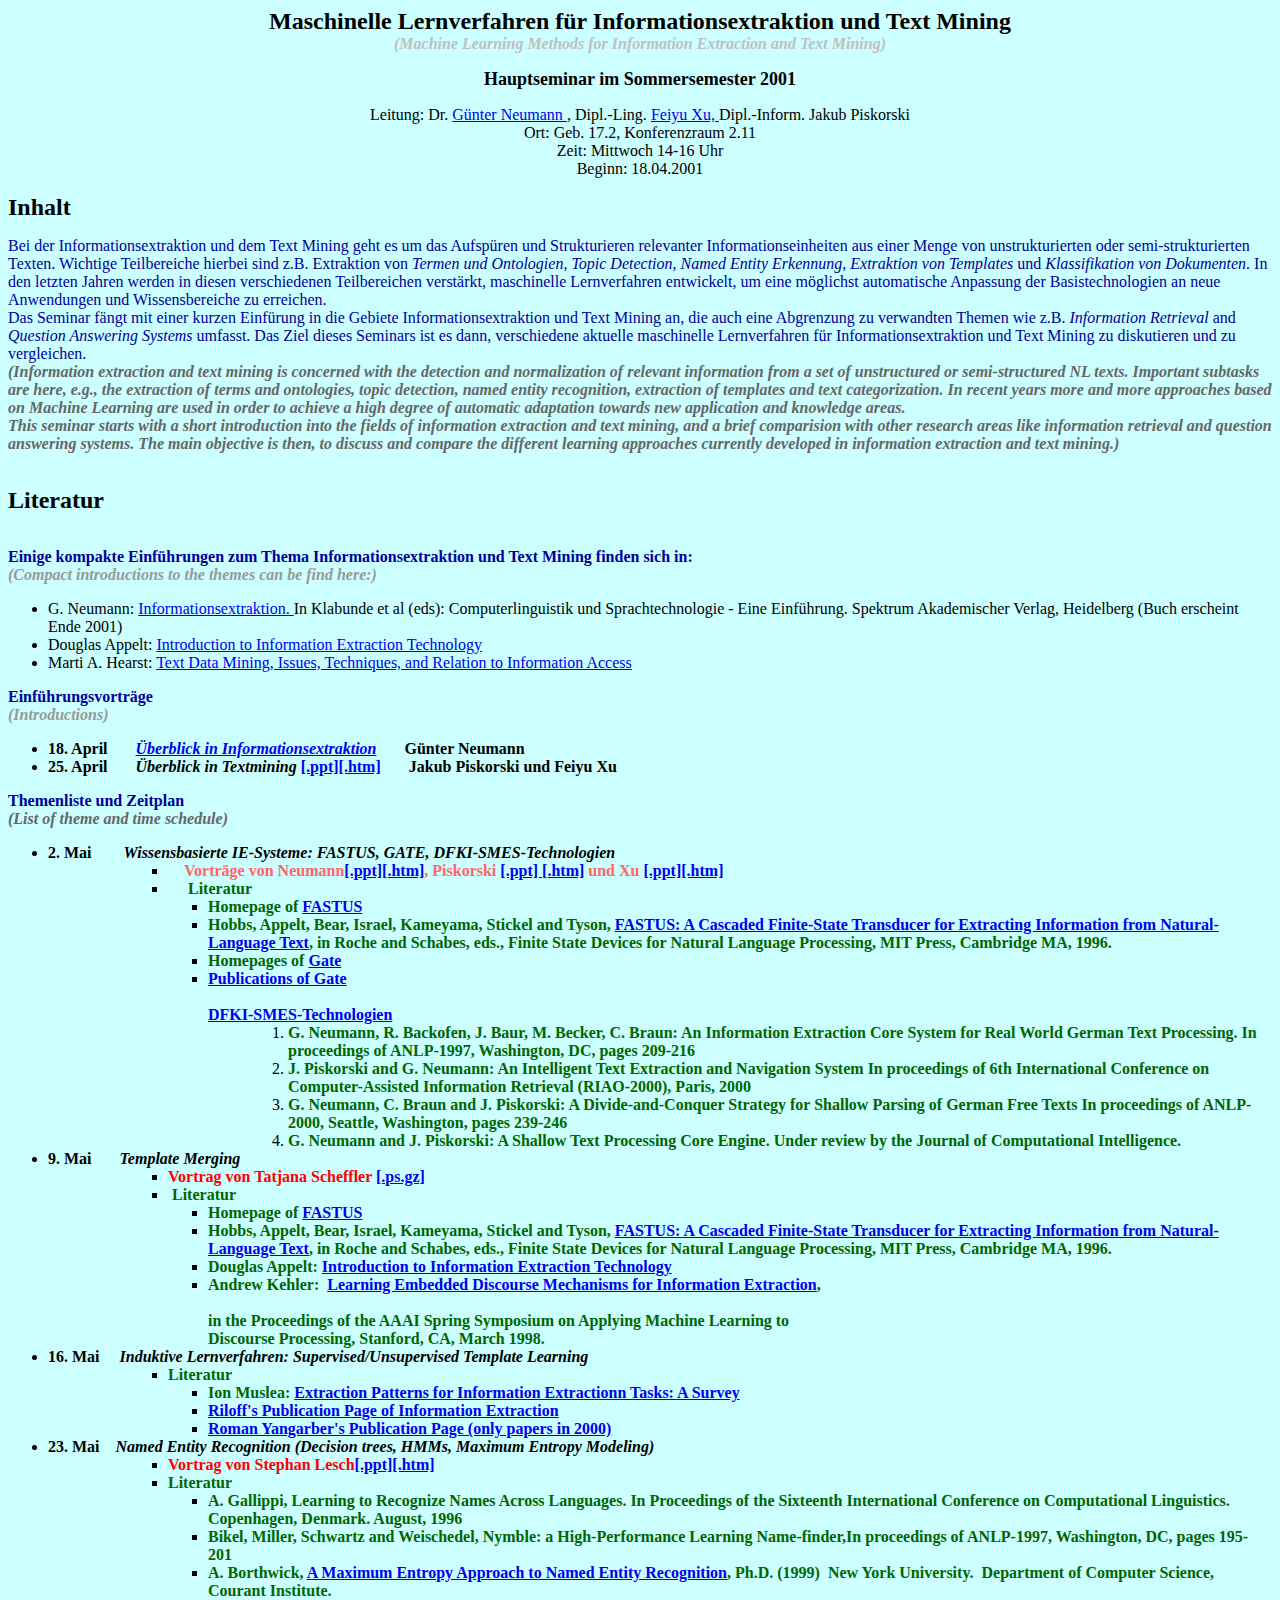
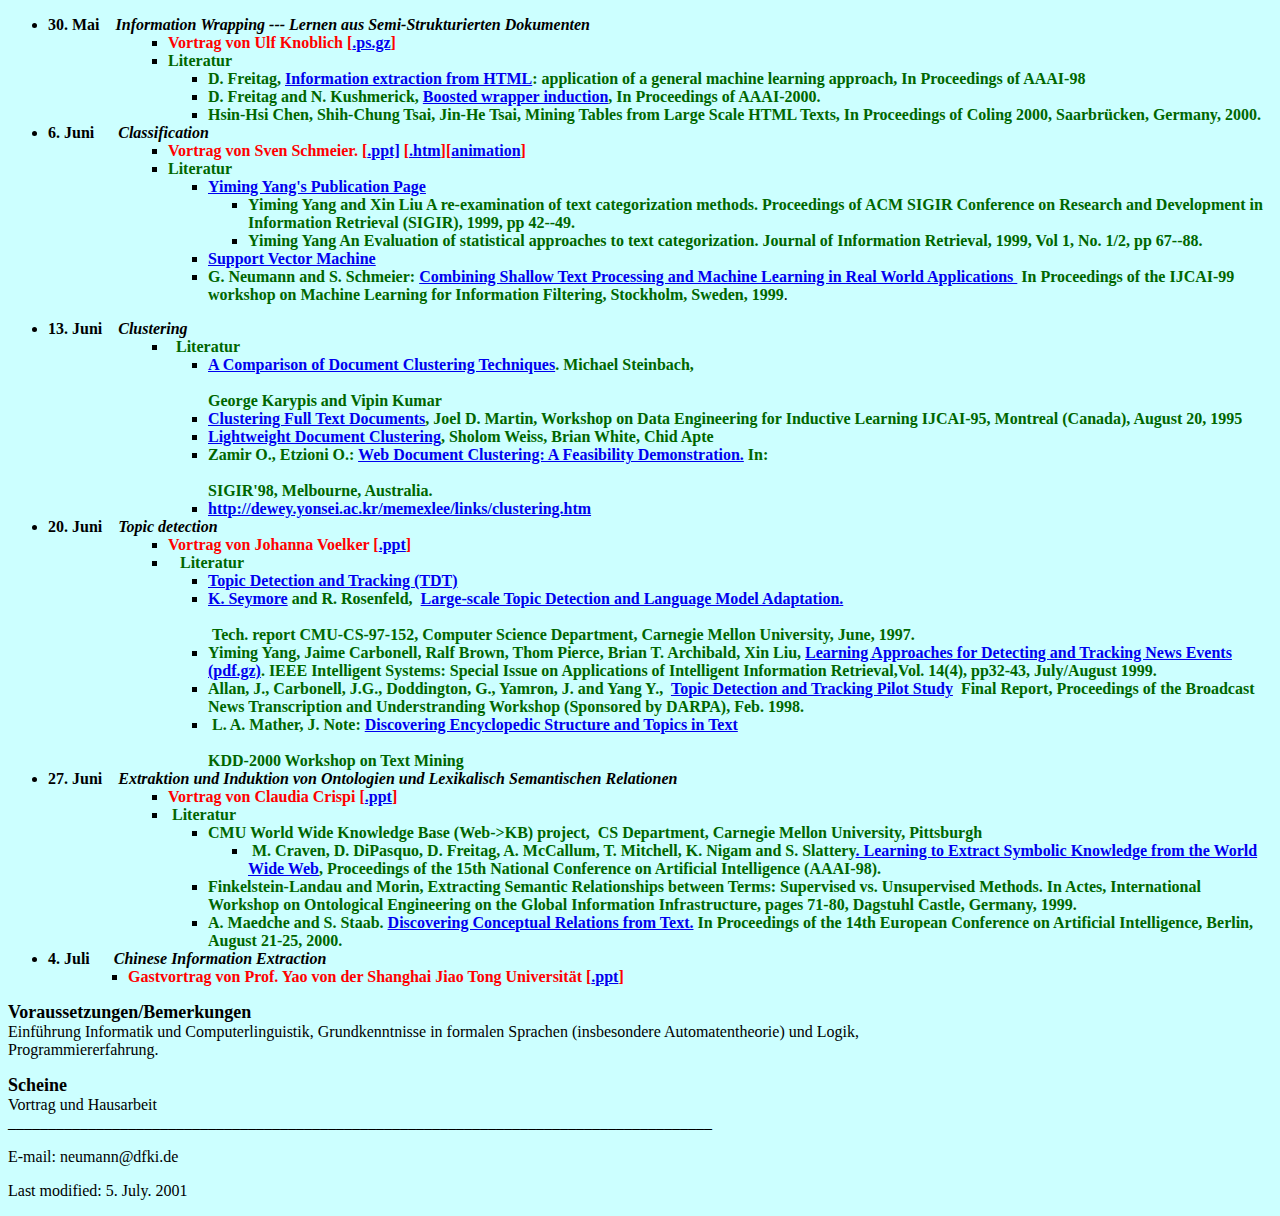
<file: ml-seminar.html>
<!doctype html public "-//w3c//dtd html 4.0 transitional//en">
<html>
<head>
   <meta http-equiv="Content-Type" content="text/html; charset=iso-8859-1">
   <meta name="Generator" content="Microsoft Word 97">
   <meta name="GENERATOR" content="Mozilla/4.77 [en] (Windows NT 5.0; U) [Netscape]">
   <title>Maschinelle Lernverfahren f&uuml;r Informationsextraktion und Text Mining</title>
</head>
<body text="#000000" bgcolor="#CCFFFF" link="#0000EE" vlink="#551A8B" alink="#FF0000">

<center><b><font size=+2>Maschinelle Lernverfahren f&uuml;r Informationsextraktion
und Text Mining</font></b>
<br><b><i><font color="#C0C0C0">(Machine Learning Methods for Information
Extraction and Text Mining)</font></i></b>
<p><b><font color="#000000"><font size=+1>Hauptseminar im Sommersemester
2001</font></font></b>
<p>Leitung: Dr. <a href="http://www.dfki.de/~neumann">G&uuml;nter Neumann
</a>,
Dipl.-Ling. <a href="http://www.dfki.de/~feiyu">Feiyu Xu, </a>Dipl.-Inform.
Jakub Piskorski
<br>Ort: Geb. 17.2, Konferenzraum 2.11
<br>Zeit: Mittwoch 14-16 Uhr
<br>Beginn: 18.04.2001</center>

<p><b><font size=+2>Inhalt</font></b>
<p><font color="#000099">Bei der Informationsextraktion und dem Text Mining
geht es um das Aufsp&uuml;ren und Strukturieren relevanter Informationseinheiten
aus einer Menge von unstrukturierten oder semi-strukturierten Texten. Wichtige
Teilbereiche hierbei sind z.B. Extraktion von <i>Termen und Ontologien</i>,
<i>Topic
Detection</i>, <i>Named Entity Erkennung</i>, <i>Extraktion von Templates
</i>und
<i>Klassifikation von Dokumenten</i>. In den letzten Jahren werden in diesen
verschiedenen Teilbereichen verst&auml;rkt, maschinelle Lernverfahren entwickelt,
um eine m&ouml;glichst automatische Anpassung der Basistechnologien an
neue Anwendungen und Wissensbereiche zu erreichen.</font>
<br><font color="#000099">Das Seminar f&auml;ngt mit einer kurzen Einf&uuml;rung
in die Gebiete Informationsextraktion und Text Mining an, die auch eine
Abgrenzung zu verwandten Themen wie z.B. <i>Information Retrieval </i>and
<i>Question
Answering Systems </i>umfasst. Das Ziel dieses Seminars ist es dann, verschiedene
aktuelle maschinelle Lernverfahren f&uuml;r Informationsextraktion und
Text Mining zu diskutieren und zu vergleichen.</font>
<br><b><i><font color="#666666">(Information extraction and text mining
is concerned with the detection and normalization of relevant information
from a set of unstructured or semi-structured NL texts. Important subtasks
are here, e.g., the extraction of terms and ontologies, topic detection,
named entity recognition, extraction of templates and text categorization.
In recent years more and more approaches based on Machine Learning are
used in order to achieve a high degree of automatic adaptation towards
new application and knowledge areas.</font></i></b>
<br><b><i><font color="#666666">This seminar starts with a short introduction
into the fields of information extraction and text mining, and a brief
comparision with other research areas like information retrieval and question
answering systems. The main objective is then, to discuss and compare the
different learning approaches currently developed in information extraction
and text mining.)</font></i></b>
<br>&nbsp;
<p><b><font size=+2>Literatur</font></b>
<br>&nbsp;
<p><b><font color="#000099">Einige kompakte Einf&uuml;hrungen zum Thema
Informationsextraktion und Text Mining finden sich in:</font></b>
<br><b><i><font color="#999999">(Compact introductions to the themes can
be find here:)</font></i></b>
<ul>
<li>
G. Neumann: <a href="http://www.dfki.de/~neumann/publications/new-ps/ie.pdf">Informationsextraktion.
</a>In
Klabunde et al (eds): Computerlinguistik und Sprachtechnologie - Eine Einf&uuml;hrung.
Spektrum Akademischer Verlag, Heidelberg (Buch erscheint Ende 2001)</li>

<li>
Douglas Appelt: <a href="http://www.ai.sri.com/~appelt/ie-tutorial/IJCAI99.pdf">Introduction
to Information Extraction Technology</a></li>

<li>
Marti A. Hearst: <a href="http://www.sims.berkeley.edu/~hearst/talks/dm-talk/sld001.htm">Text
Data Mining, Issues, Techniques, and Relation to Information Access</a></li>
</ul>
<b><font color="#000099">Einf&uuml;hrungsvortr&auml;ge</font></b>
<br><b><i><font color="#999999">(Introductions)</font></i></b>
<ul>
<li>
<b>18. April&nbsp;&nbsp;&nbsp;&nbsp;&nbsp;&nbsp; <i><a href="http://www.dfki.de/~neumann/courses/intro-ie.htm">&Uuml;berblick
in Informationsextraktion</a>&nbsp;&nbsp;&nbsp;&nbsp;&nbsp;&nbsp; </i>G&uuml;nter
Neumann</b></li>

<li>
<b>25. April&nbsp;&nbsp;&nbsp;&nbsp;&nbsp;&nbsp; <i>&Uuml;berblick in Textmining
</i><a href="http://www.dfki.de/~feiyu/HS-TM-IE/textM.ppt">[.ppt]</a><a href="http://www.dfki.de/~feiyu/HS-TM-IE/textM.htm">[.htm]</a><i>&nbsp;&nbsp;&nbsp;&nbsp;&nbsp;&nbsp;

</i>Jakub Piskorski und Feiyu Xu</b></li>
</ul>
<b><font color="#000099">Themenliste und Zeitplan</font></b>
<br><b><i><font color="#666666">(List of theme and time schedule)</font></i></b>
<ul>
<li>
<b>2. Mai&nbsp;&nbsp;&nbsp;&nbsp;&nbsp;&nbsp;&nbsp; <i>Wissensbasierte
IE-Systeme: FASTUS, GATE, DFKI-SMES-Technologien</i></b></li>

<ul>
<ul>
<ul>
<li>
<b><i>&nbsp;&nbsp;&nbsp; </i><font color="#FF6666">Vortr&auml;ge von Neumann<a href="http://www.dfki.de/~feiyu/HS-TM-IE/soccer.ppt">[.ppt]</a><a href="http://www.dfki.de/~feiyu/HS-TM-IE/soccer.htm">[.htm]</a>,
Piskorski <a href="http://www.dfki.de/~feiyu/HS-TM-IE/sppc_extended.ppt">[.ppt]
</a><a href="http://www.dfki.de/~feiyu/HS-TM-IE/sppc_extended.htm">[.htm]</a>
und Xu <a href="http://www.dfki.de/~feiyu/HS-TM-IE/FaGate.ppt">[.ppt]</a><a href="http://www.dfki.de/~feiyu/HS-TM-IE/FaGate.htm">[.htm]</a></font></b></li>

<li>
<b>&nbsp;&nbsp;&nbsp;&nbsp; <font color="#006600">Literatur</font></b></li>

<menu>
<li>
<b><font color="#006600">Homepage of <a href="http://www.ai.sri.com/~appelt/fastus.html">FASTUS</a></font></b></li>

<li>
<b><font color="#006600">Hobbs, Appelt, Bear, Israel, Kameyama, Stickel
and Tyson, <a href="http://www.ai.sri.com/~appelt/fastus-schabes.html">FASTUS:
A Cascaded Finite-State Transducer for Extracting Information from Natural-Language
Text</a>, in Roche and Schabes, eds., Finite State Devices for Natural
Language Processing, MIT Press, Cambridge MA, 1996.</font></b></li>

<li>
<b><font color="#006600">Homepages of <a href="http://www.dcs.shef.ac.uk/research/groups/nlp/gate/">Gate</a></font></b></li>

<li>
<b><font color="#006600"><a href="http://www.gate.ac.uk/gate/doc/papers.html">Publications
of Gate</a></font></b></li>

<br><b><font color="#006600"><a href="http://www.dfki.uni-sb.de/~neumann/publications/neumann-ref.html">DFKI-SMES-Technologien</a></font></b>
<ol>
<ol>
<li>
<b><font color="#006600">G. Neumann, R. Backofen, J. Baur, M. Becker, C.
Braun: An Information Extraction Core System for Real World German Text
Processing. In proceedings of ANLP-1997, Washington, DC, pages 209-216</font></b></li>

<li>
<b><font color="#006600">J. Piskorski and G. Neumann: An Intelligent Text
Extraction and Navigation System In proceedings of 6th International Conference
on Computer-Assisted Information Retrieval (RIAO-2000), Paris, 2000</font></b></li>

<li>
<b><font color="#006600">G. Neumann, C. Braun and J. Piskorski: A Divide-and-Conquer
Strategy for Shallow Parsing of German Free Texts In proceedings of ANLP-2000,
Seattle, Washington, pages 239-246</font></b></li>

<li>
<b><font color="#006600">G. Neumann and J. Piskorski: A Shallow Text Processing
Core Engine. Under review by the Journal of Computational Intelligence.</font></b></li>
</ol>
</ol>
</menu>
</ul>
</ul>
</ul>

<li>
<b>9. Mai&nbsp;&nbsp;&nbsp;&nbsp;&nbsp;&nbsp; <i>Template Merging</i></b></li>

<ul>
<ul>
<menu>
<li>
<b><font color="#FF0000">Vortrag von Tatjana Scheffler <a href="http://www.dfki.de/~neumann/ml-themes/template-merging.ps.gz">[.ps.gz]</a></font></b></li>

<li>
<b>&nbsp;<font color="#006600">Literatur</font></b></li>

<menu>
<li>
<b><font color="#006600">Homepage of <a href="http://www.ai.sri.com/~appelt/fastus.html">FASTUS</a></font></b></li>

<li>
<b><font color="#006600">Hobbs, Appelt, Bear, Israel, Kameyama, Stickel
and Tyson, <a href="http://www.ai.sri.com/~appelt/fastus-schabes.html">FASTUS:
A Cascaded Finite-State Transducer for Extracting Information from Natural-Language
Text</a>, in Roche and Schabes, eds., Finite State Devices for Natural
Language Processing, MIT Press, Cambridge MA, 1996.</font></b></li>

<li>
<b><font color="#006600">Douglas Appelt: <a href="http://www.ai.sri.com/~appelt/ie-tutorial/IJCAI99.pdf">Introduction
to Information Extraction Technology</a></font></b></li>

<li>
<b><font color="#006600">Andrew Kehler:&nbsp; <a href="http://ling.ucsd.edu/~kehler/Papers/MLDP.ps.gz">Learning
Embedded Discourse Mechanisms for Information Extraction</a>,</font></b></li>

<br><b><font color="#006600">in the Proceedings of the AAAI Spring Symposium
on Applying Machine Learning to</font></b>
<br><b><font color="#006600">Discourse Processing, Stanford, CA, March
1998.</font></b></menu>
</menu>
</ul>
</ul>

<li>
<b>16. Mai&nbsp;&nbsp;&nbsp;&nbsp; <i>Induktive Lernverfahren: Supervised/Unsupervised
Template Learning</i></b></li>

<ul>
<ul>
<ul>
<li>
<b><font color="#006600">Literatur</font></b></li>

<menu>
<li>
<b><font color="#006600">Ion Muslea: <a href="http://www.isi.edu/~muslea/PS/ml4ie-aaai99.ps">Extraction
Patterns for Information Extractionn Tasks: A Survey</a></font></b></li>

<li>
<b><font color="#006600"><a href="http://www.cs.utah.edu/~riloff/pubs.html">Riloff's
Publication Page of Information Extraction</a></font></b></li>

<li>
<b><font color="#006600"><a href="http://cs1.cs.nyu.edu/roman/">Roman Yangarber's
Publication Page (only papers in 2000)</a></font></b></li>
</menu>
</ul>
</ul>
</ul>

<li>
<b>23. Mai&nbsp;&nbsp;&nbsp; <i>Named Entity Recognition (Decision trees,
HMMs, Maximum Entropy Modeling)</i></b></li>

<ul>
<ul>
<ul>
<li>
<b><font color="#FF0000">Vortrag von Stephan Lesch<a href="http://www.dfki.de/~feiyu/HS-TM-IE/ner2.ppt">[.ppt]</a><a href="http://www.dfki.de/~feiyu/HS-TM-IE/ner2.htm">[.htm]</a></font></b></li>

<li>
<b><font color="#006600">Literatur</font></b></li>

<ul>
<li>
<b><font color="#006600">A. Gallippi, Learning to Recognize Names Across
Languages. In Proceedings of the Sixteenth International Conference on
Computational Linguistics. Copenhagen, Denmark. August, 1996</font></b></li>

<li>
<b><font color="#006600">Bikel, Miller, Schwartz and Weischedel, Nymble:
a High-Performance Learning Name-finder,In proceedings of ANLP-1997, Washington,
DC, pages 195-201</font></b></li>

<li>
<b><font color="#006600">A. Borthwick, <a href="http://www.choicemaker.com/borthwick.htm">A
Maximum Entropy Approach to Named Entity Recognition</a>, Ph.D. (1999)&nbsp;
New York University.&nbsp; Department of Computer Science, Courant Institute.</font></b></li>
</ul>
</ul>
</ul>
</ul>
</ul>

<ul>
<li>
<b>30. Mai&nbsp;&nbsp;&nbsp; <i>Information</i> <i>Wrapping --- Lernen
aus Semi-Strukturierten Dokumenten</i></b></li>

<ul>
<ul>
<ul>
<li>
<b><font color="#FF0000">Vortrag von Ulf Knoblich [<a href="http://www.dfki.de/~feiyu/HS-TM-IE/wrapping.ps.gz">.ps.gz</a>]</font></b></li>

<li>
<b><font color="#006600">Literatur</font></b></li>

<ul>
<li>
<b><font color="#006600">D. Freitag, <a href="http://www.cs.cmu.edu/afs/cs/user/dayne/www/cv.html#publications">Information
extraction from HTML</a>: application of a general machine learning approach,
In Proceedings of AAAI-98</font></b></li>

<li>
<b><font color="#006600">D. Freitag and N. Kushmerick, <a href="http://www.cs.cmu.edu/afs/cs/user/dayne/www/cv.html#publications">Boosted
wrapper induction</a>, In Proceedings of AAAI-2000.</font></b></li>

<li>
<b><font color="#006600">Hsin-Hsi Chen, Shih-Chung Tsai, Jin-He Tsai, Mining
Tables from Large Scale HTML Texts, In Proceedings of Coling 2000, Saarbr&uuml;cken,
Germany, 2000.</font></b></li>
</ul>
</ul>
</ul>
</ul>

<li>
<b>6. Juni&nbsp;&nbsp;&nbsp;&nbsp;&nbsp; <i>Classification</i></b></li>

<ul>
<ul>
<ul>
<li>
<b><font color="#FF0000">Vortrag von Sven Schmeier. [<a href="http://www.dfki.de/~feiyu/HS-TM-IE/Sven_class.ppt">.ppt]</a>
[<a href="http://www.dfki.de/~feiyu/HS-TM-IE/Sven_class.htm">.htm</a>][<a href="http://www.schmeier.de/MachineLearning/">animation</a>]</font></b></li>

<li>
<b><font color="#006600">Literatur</font></b></li>

<ul>
<li>
<b><font color="#006600"><a href="http://www.cs.cmu.edu/~yiming/publications.html">Yiming
Yang's Publication Page</a></font></b></li>

<ul>
<li>
<b><font color="#006600">Yiming Yang and Xin Liu A re-examination of text
categorization methods. Proceedings of ACM SIGIR Conference on Research
and Development in Information Retrieval (SIGIR), 1999, pp 42--49.</font></b></li>
</ul>

<ul>
<li>
<b><font color="#006600">Yiming Yang An Evaluation of statistical approaches
to text categorization. Journal of Information Retrieval, 1999, Vol 1,
No. 1/2, pp 67--88.</font></b></li>
</ul>

<li>
<b><font color="#006600"><a href="http://ais.gmd.de/~thorsten/svm_light/">Support
Vector Machine</a></font></b></li>

<li>
<b><font color="#006600">G. Neumann and S. Schmeier: <a href="http://www.dfki.de/~neumann/publications/new-ps/ijcai99-ws.pdf">Combining
Shallow Text Processing and Machine Learning in Real World Applications&nbsp;</a>
In Proceedings of the IJCAI-99 workshop on Machine Learning for Information
Filtering, Stockholm, Sweden, 1999</font></b>.</li>
</ul>
</ul>
</ul>
</ul>
</ul>

<ul>
<li>
<b>13. Juni&nbsp;&nbsp;&nbsp; <i><font color="#000000">Clustering</font></i></b></li>

<ul>
<ul>
<ul>
<li>
<b><i>&nbsp; </i><font color="#006600">Literatur</font></b></li>

<ul>
<li>
<b><font color="#006600"><a href="http://citeseer.nj.nec.com/301272.html">A
Comparison of Document Clustering Techniques</a>. Michael Steinbach,</font></b></li>

<br><b><font color="#006600">George Karypis and Vipin Kumar</font></b>
<li>
<b><font color="#006600"><a href="http://ai.iit.nrc.ca/DEIL/abstracts.html">Clustering
Full Text Documents</a>, Joel D. Martin, Workshop on Data Engineering for
Inductive Learning IJCAI-95, Montreal (Canada), August 20, 1995</font></b></li>

<li>
<b><font color="#006600"><a href="http://citeseer.nj.nec.com/302891.html">Lightweight
Document Clustering</a>, Sholom Weiss, Brian White, Chid Apte</font></b></li>

<li>
<b><font color="#006600">Zamir O., Etzioni O.: <a href="http://citeseer.nj.nec.com/zamir98web.html">Web
Document Clustering: A Feasibility Demonstration.</a> In:</font></b></li>

<br><b><font color="#006600">SIGIR'98, Melbourne, Australia.</font></b>
<li>
<b><font color="#006600"><a href="http://dewey.yonsei.ac.kr/memexlee/links/clustering.htm">http://dewey.yonsei.ac.kr/memexlee/links/clustering.htm</a></font></b></li>
</ul>
</ul>
</ul>
</ul>

<li>
<b>20. Juni&nbsp;&nbsp;&nbsp; <i>Topic detection</i></b></li>

<ul>
<ul>
<ul>
<li>
<b><font color="#FF0000">Vortrag von Johanna Voelker [<a href="http://www.dfki.de/~neumann/ml-themes/Topic.ppt">.ppt</a>]</font></b></li>

<li>
<b><i>&nbsp;&nbsp; </i><font color="#006600">Literatur</font></b></li>

<ul>
<li>
<b><font color="#006600"><a href="http://www.ldc.upenn.edu/TDT/">Topic
Detection and Tracking (TDT)</a></font></b></li>

<li>
<b><font color="#006600"><a href="http://www.ri.cmu.edu/people/seymore_kristie.html">K.
Seymore</a> and R. Rosenfeld,&nbsp; <a href="http://www.ri.cmu.edu/pubs/pub_862.html">Large-scale
Topic Detection and Language Model Adaptation.</a></font></b></li>

<br><b><font color="#006600">&nbsp;Tech. report CMU-CS-97-152, Computer
Science Department, Carnegie Mellon University, June, 1997.</font></b>
<li>
<b><font color="#006600">Yiming Yang, Jaime Carbonell, Ralf Brown, Thom
Pierce, Brian T. Archibald, Xin Liu, <a href="http://www.cs.cmu.edu/~yiming/publications.html">Learning
Approaches for Detecting and Tracking News Events (pdf.gz)</a>. IEEE Intelligent
Systems: Special Issue on Applications of Intelligent Information Retrieval,Vol.
14(4), pp32-43, July/August 1999.</font></b></li>

<li>
<b><font color="#006600">Allan, J., Carbonell, J.G., Doddington, G., Yamron,
J. and Yang Y.,&nbsp; <a href="http://www.cs.cmu.edu/~yiming/publications.html">Topic
Detection and Tracking Pilot Study</a>&nbsp; Final Report, Proceedings
of the Broadcast News Transcription and Understranding Workshop (Sponsored
by DARPA), Feb. 1998.</font></b></li>

<li>
<b><font color="#006600">&nbsp;L. A. Mather, J. Note: <a href="http://www.cs.cmu.edu/~dunja/WshKDD2000.html">Discovering
Encyclopedic Structure and Topics in Text</a></font></b></li>

<br><b><font color="#006600">KDD-2000 Workshop on Text Mining</font></b></ul>
</ul>
</ul>
</ul>

<li>
<b>27. Juni&nbsp;&nbsp;&nbsp; <i>Extraktion und Induktion von Ontologien
und Lexikalisch Semantischen Relationen</i></b></li>

<ul>
<ul>
<ul>
<li>
<b><font color="#FF0000">Vortrag von Claudia Crispi [<a href="http://www.dfki.de/~neumann/ml-themes/Ontologie.ppt">.ppt</a>]</font></b></li>

<li>
<b><font color="#006600">&nbsp;Literatur</font></b></li>

<ul>
<li>
<b><font color="#006600">CMU World Wide Knowledge Base (Web->KB) project,&nbsp;
CS Department, Carnegie Mellon University, Pittsburgh</font></b></li>

<ul>
<li>
<b><font color="#006600">&nbsp;M. Craven, D. DiPasquo, D. Freitag, A. McCallum,
T. Mitchell, K. Nigam and S. Slattery<a href="http://www.cs.cmu.edu/afs/cs.cmu.edu/project/theo-11/www/wwkb/">.
Learning to Extract Symbolic Knowledge from the World Wide Web</a>, Proceedings
of the 15th National Conference on Artificial Intelligence (AAAI-98).</font></b></li>
</ul>

<li>
<b><font color="#006600">Finkelstein-Landau and Morin, Extracting Semantic
Relationships between Terms: Supervised vs. Unsupervised Methods. In Actes,
International Workshop on Ontological Engineering on the Global Information
Infrastructure, pages 71-80, Dagstuhl Castle, Germany, 1999.</font></b></li>

<li>
<b><font color="#006600">A. Maedche and S. Staab. <a href="http://www.aifb.uni-karlsruhe.de/~sst/Research/Publications/Publications.htm">Discovering
Conceptual Relations from Text.</a> In Proceedings of the 14th European
Conference on Artificial Intelligence, Berlin, August 21-25, 2000.</font></b></li>
</ul>
</ul>
</ul>
</ul>

<li>
<b>4. Juli&nbsp;&nbsp;&nbsp;&nbsp;&nbsp; <i>Chinese Information Extraction</i></b></li>

<ul>
<ul>
<li>
<b><font color="#FF0000">Gastvortrag von Prof. Yao von der Shanghai Jiao
Tong Universit&auml;t [<a href="http://www.dfki.de/~neumann/ml-themes/CN_IE.ppt">.ppt</a>]</font></b></li>
</ul>
</ul>
</ul>
<b><font size=+1>Voraussetzungen/Bemerkungen</font></b>
<br>Einf&uuml;hrung Informatik und Computerlinguistik, Grundkenntnisse
in formalen Sprachen (insbesondere Automatentheorie) und Logik,
<br>Programmiererfahrung.
<p><b><font size=+1>Scheine</font></b>
<br>Vortrag und Hausarbeit
<br>________________________________________________________________________________________
<p>E-mail: neumann@dfki.de
<p>Last modified: 5. July. 2001
</body>
</html>
</file>
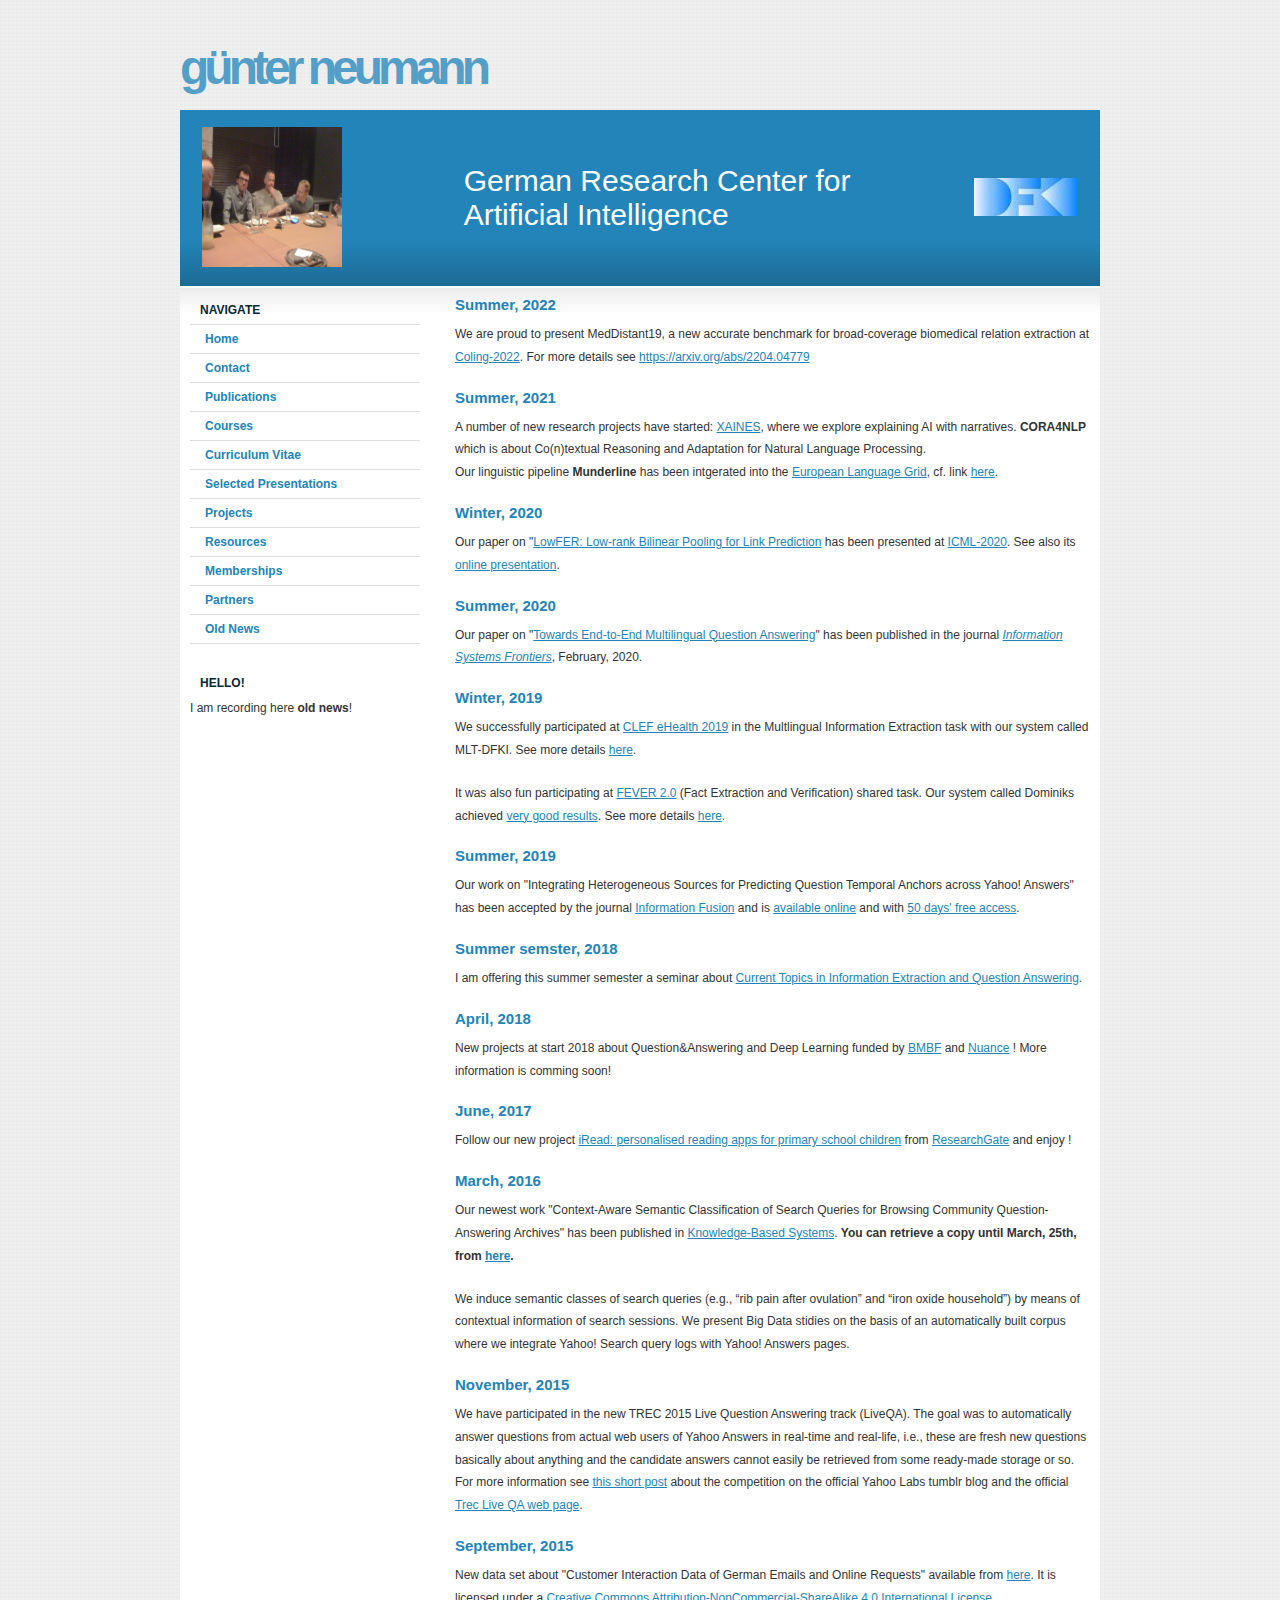
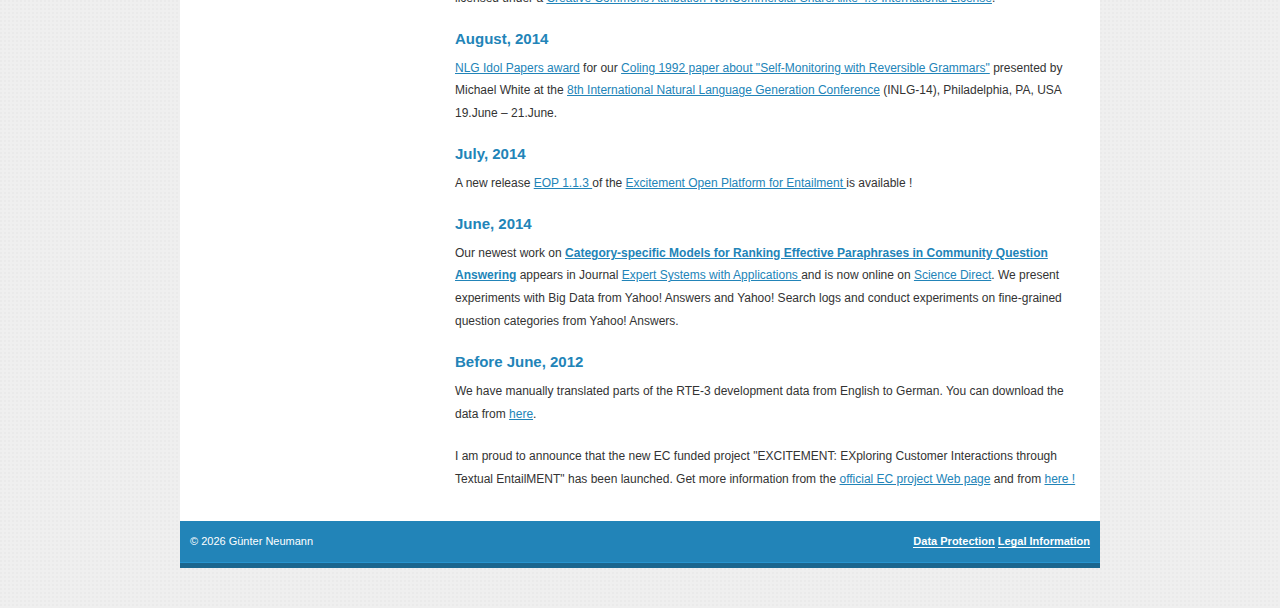
<file: oldnews.html>
<!DOCTYPE html PUBLIC "-//W3C//DTD XHTML 1.0 Strict//EN" "http://www.w3.org/TR/xhtml1/DTD/xhtml1-strict.dtd">
<html xmlns="http://www.w3.org/1999/xhtml" xml:lang="en" lang="en">

<head>
	<meta http-equiv="Content-Type" content="text/html; charset=utf-8" />
	<title>G&uuml;nter Neumann's research project web page</title>
	<link rel="stylesheet" media="screen,projection"  title="GN home page style"
	href="styles.css" type="text/css" />
</head>

<body>
	<div id="wrapper">
		
		<div id="sitename">
			<h1><a href="index.html" title="guenter neumann home page">g&uuml;nter neumann</a></h1>
		</div>
		
		<div id="header">
			<!-- Header so ändern, dass links Bild mit meinem Namen und rechts DFKI und LT-lab erscheinen-->
			<table>
				<colgroup>
				<col width="30%" />
				<col width="60%" />
				<col width="10%" />
				</colgroup>
				<tbody>
					<tr>
						<td> <img src="images/partners.png" width="140" height="140" alt="Image of G&uuml;nter Neumann"/></td>
						<td><h2>German Research Center for Artificial Intelligence</h2></td>
						<td><img src="images/logo2.jpg" alt="Image of DFKI logo"/></td>
					</tr>
				</tbody>
			</table>
		</div>
		
		<div id="body" class="clear">
			
			<div id="sidebar" class="column-left">
				<!-- Sidebar nun so ändern, dass hier die verschiedenen links aufgelistet werden und auf die entsprechenden Websites zeigen,
				wobei ich bei jedem item den body text ändern muss und auch die link adressen-->
				<ul>	
					<li>
						<h4>Navigate</h4>
						<ul>
							<li><a href="index.html" title="guenter neumann home page">Home</a></li>
							<li><a href="contact.html" title="guenter neumann contact information">Contact</a></li>
							<li><a href="publications-selected.html" title="guenter neumann publication page">Publications</a></li>
							<li><a href="courses.html" title="courses web pages">Courses</a></li>
							<li><a href="GN_CV.pdf" title="Curriculum Vitae">Curriculum Vitae</a></li>
							<li><a href="talks.html" title="presentations">Selected Presentations</a></li>
							<li><a href="projects.html" title="projects">Projects</a></li>
							<li><a href="resources.html" title="resources">Resources</a></li>
							<li><a href="memberships.html" title="scientific memberships">Memberships</a></li>
							<li><a href="partner.html" title="cooperation">Partners</a></li>
							<li><a href="oldnews.html" title="oldnews">Old News</a></li>
						</ul>
					</li>
				</ul>
				
				<h4>Hello!</h4>
				<p>I am recording here <strong>old news</strong>!
				</p>
			</div>
			
			<div id="content" class="column-right">
				
				<div id="oldnews">
					<h4>Summer, 2022</h4>
					<p> We are proud to present MedDistant19, a new accurate benchmark for broad-coverage biomedical relation extraction
						at <a href="https://coling2022.org/" title="COLING 2022">Coling-2022</a>. For more details see <a href="https://arxiv.org/abs/2204.04779" title="[2204.04779] MedDistant19: Towards an Accurate Benchmark for Broad-Coverage Biomedical Relation Extraction">https://arxiv.org/abs/2204.04779</a>
					</p>
					<h4>Summer, 2021</h4>
					<p> A number of new research projects have started: <a href="https://www.dfki.de/en/web/research/projects-and-publications/projects-overview/projekt/xaines/" title="XAINES&nbsp;-&nbsp;Explaining AI with Narratives">XAINES</a>, where we explore explaining AI with narratives. <strong>CORA4NLP</strong> which is about Co(n)textual Reasoning and Adaptation for Natural Language Processing.<br>
					Our linguistic pipeline <strong>Munderline</strong> has been intgerated into the <a href="https://www.european-language-grid.eu/" title="European Language Grid">European Language Grid</a>, cf. link <a href="https://live.european-language-grid.eu/catalogue/#/search/Munderline" title="European Language Grid Catalogue">here</a>.
					</p>
					<h4>Winter, 2020</h4>
					<p> Our paper on "<a href="https://www.dfki.de/fileadmin/user_upload/import/11089_lowfer_full_paper_icml2020.pdf" title="LowFER: Low-rank Bilinear Pooling for Link Prediction">LowFER: Low-rank Bilinear Pooling for Link Prediction</a> has been presented at <a href="https://icml.cc/Conferences/2020" title="2020 Conference">ICML-2020</a>. See also its <a href="https://icml.cc/virtual/2020/poster/6251" title="ICML 2020 Paper Detail">online presentation</a>. 
					
					</p>
					<h4>Summer, 2020</h4>
					<p> Our paper on "<a href="https://link.springer.com/article/10.1007/s10796-020-09996-1" title="Towards End-to-End Multilingual Question Answering | SpringerLink">Towards End-to-End Multilingual Question Answering</a>" has been published in the journal 
						<em><a href="https://www.springer.com/journal/10796" title="Information Systems Frontiers | Home">Information Systems Frontiers</a></em>, February, 2020. 
					
					</p>
					
					<h4>Winter, 2019</h4>
					<p> We successfully participated at <a href="http://clef-ehealth.org/">CLEF eHealth 2019</a> 
						in the Multlingual Information Extraction task with our system called <ahref="https://clefehealth.imag.fr/?page_id=26" title="Task 1: Multilingual Information Extraction | CLEF eHealth 2019">
							MLT-DFKI</a>. See more details <a href="http://ceur-ws.org/Vol-2380/paper_67.pdf">here</a>.
					</p>
				
					<p> It was also fun participating at <a href="http://fever.ai/" title="Fact Extraction and VERification">FEVER 2.0</a>
						(Fact Extraction and Verification) shared task. Our system called Dominiks achieved <a
						href="http://fever.ai/task.html#results" title="Fact Extraction and VERification">very good results</a>.
						See more details <a class="small" href="publications/new-ps/76_Paper.pdf">here</a>.
					</p>
					
					<h4>Summer, 2019</h4>
					
					<p> Our work on "Integrating Heterogeneous Sources for Predicting Question Temporal Anchors across Yahoo! Answers"
						has been accepted by the journal <a href="https://www.sciencedirect.com/journal/information-fusion" title="ScienceDirect">Information Fusion</a> and is <a href="https://www.sciencedirect.com/science/article/pii/S1566253518303415" title="Integrating Heterogeneous Sources for Predicting Question Temporal Anchors across Yahoo! Answers - ScienceDirect">available online</a> and with <a href="https://www.sciencedirect.com/science/article/pii/S1566253518303415?dgcid=coauthor" title="Integrating Heterogeneous Sources for Predicting Question Temporal Anchors across Yahoo! Answers - ScienceDirect">50 days' free access</a>.
					</p>
					
					<h4>Summer semster, 2018</h4>
					
					<p> I am offering this summer semester a seminar about 
						<td><a href="https://sites.google.com/site/currenttopics2018/home">Current Topics in Information Extraction and Question Answering</a></td>.
					</p>
						
					<h4>April, 2018</h4>
					
					<p> New projects at start 2018 about Question&amp;Answering and Deep Learning funded by 
						<a href="https://www.bmbf.de/en/index.html">BMBF</a> and 
						<a href="http://www.nuance.de/index.htm" title="Nuance | Home">Nuance</a> ! More information is comming soon!
					</p>
					
					<h4>June, 2017</h4>
					
					<p> Follow our new project <a href="https://iread-project.eu/">iRead: personalised reading apps for primary school children</a> from <a href="https://www.researchgate.net/project/iRead-personalised-reading-apps-for-primary-school-children">ResearchGate</a> and enjoy !
					</p>
					
					<h4>March, 2016</h4>
									
					<p>Our newest work &quot;Context-Aware Semantic Classification of Search Queries for Browsing 
						Community Question-Answering Archives&quot; has been published in <a href="http://www.journals.elsevier.com/knowledge-based-systems/" title="Knowledge-Based Systems - Journal - Elsevier">Knowledge-Based Systems</a>. <strong>You can retrieve a copy until March, 25th, from <a href="http://authors.elsevier.com/a/1SUeW3OAb8kQ~w
						" title="Context-Aware Semantic Classification of Search Queries for Browsing Community Question-Answering Archives">here</a>.</strong>
					</p>
					<p>
						We induce semantic classes of search queries (e.g.,
						&ldquo;rib pain after ovulation&rdquo; and &ldquo;iron oxide household&rdquo;) by means
						of contextual information of search sessions.
						We present Big Data stidies on the basis of an automatically built corpus where we 
						integrate Yahoo! Search query logs with Yahoo! Answers pages.
					</p>
					
					<h4>November, 2015</h4>

					<p>We have participated in the new TREC 2015 Live Question Answering track (LiveQA). The goal was to automatically answer questions from actual web users of Yahoo Answers in real-time and real-life, i.e., these are fresh new questions basically about anything and the candidate answers cannot easily be retrieved from some ready-made storage or so. For more information see <a href="http://yahoolabs.tumblr.com/post/128794710921/real-users-real-questions-real-time-the-liveqa?soc_src=mail&amp;soc_trk=ma" title="Real users, real questions, real time: the LiveQA... | Yahoo Labs">this short post</a> about the competition on the official Yahoo Labs tumblr blog and the official <a href="https://sites.google.com/site/trecliveqa2015/">Trec Live QA web page</a>.
					</p>

					<h4>September, 2015</h4>

					<p>New data set about &quot;Customer Interaction Data of German Emails and Online Requests&quot; 
					available from <a href="http://www.dfki.de/~neumann/resources/omqdata.html" title="OMQ email dataset">here</a>. 
					It is licensed under a <a href="http://creativecommons.org/licenses/by-nc-sa/4.0/" title="Creative Commons &mdash; Attribution-NonCommercial-ShareAlike 4.0 International&mdash; CC BY-NC-SA 4.0">Creative Commons Attribution-NonCommercial-ShareAlike 4.0 International License</a>.  
					</p>

					<h4>August, 2014</h4>

					<p><a href="https://u.osu.edu/white.1240/2014/06/23/nlg-idol-winner/">NLG Idol Papers award</a> for our <a href="publications.html#COLING1992">Coling 1992 paper about "Self-Monitoring with Reversible Grammars"</a> presented by Michael White at the <a href="http://inlg2014.wordpress.com/nlg-idol-papers/" title="NLG Idol Papers | 8th International Natural Language Generation Conference">8th International Natural Language Generation Conference</a> (INLG-14), Philadelphia, PA, USA 19.June – 21.June.
					</p>

					<h4>July, 2014</h4>
					<p>A new release <a href="https://github.com/hltfbk/EOP-1.1.3/wiki"> EOP 1.1.3 </a>
					of the <a href="http://hltfbk.github.io/Excitement-Open-Platform/"> Excitement Open Platform for Entailment </a> 
					is available !
					</p>
				
					<h4>June, 2014</h4>
					<p> Our newest work on <a href="publications.html#ESWA-CQA">
					<strong>Category-specific Models for Ranking Effective Paraphrases in Community Question Answering</strong></a> appears in Journal <a href="http://www.sciencedirect.com/science/journal/09574174/41/10"> Expert Systems with Applications </a> and is now online on 
					<a href="http://www.sciencedirect.com/science/article/pii/S0957417414000670"> Science Direct</a>. 
					We present experiments with Big Data from Yahoo! Answers and Yahoo! Search logs and
					conduct experiments on fine-grained question categories from Yahoo! Answers.
					</p>

					<h4>Before June, 2012</h4>

					<p>We have manually translated parts of the RTE-3 development data from English to German. You can download the data from <a href="resources.html#German-RTE3-Data">here</a>.</p>
					<p> I am proud to announce that the new EC funded project &quot;EXCITEMENT: EXploring Customer Interactions through Textual EntailMENT&quot; has been launched. Get more information from the <a href="http://cordis.europa.eu/fetch?CALLER=PROJ_ICT&amp;ACTION=D&amp;DOC=27&amp;CAT=PROJ&amp;QUERY=013387eb3a97:dd6e:2064dc84&amp;RCN=101214" title="European Commission : CORDIS : FP7 : ICT : Projects">official EC project Web page</a> and from <a href="projects.html" title="projects">here !</a></p>
					
				</div>
			</div>
		</div>
		
		<div id="footer" class="clear">
			<p class="left">&copy; 
				<script type="text/javascript">
					var today = new Date()
					var year = today.getFullYear()
					document.write(year)
				</script>
			G&uuml;nter Neumann</p>
			<p class="right">
				<a href="https://www.dfki.de/web/data-protection-en">Data Protection</a>
				<a href="https://www.dfki.de/web/legal-info-en">Legal Information</a>
			</p>
		</div>
	
	</div>
</body>

</html>
</file>
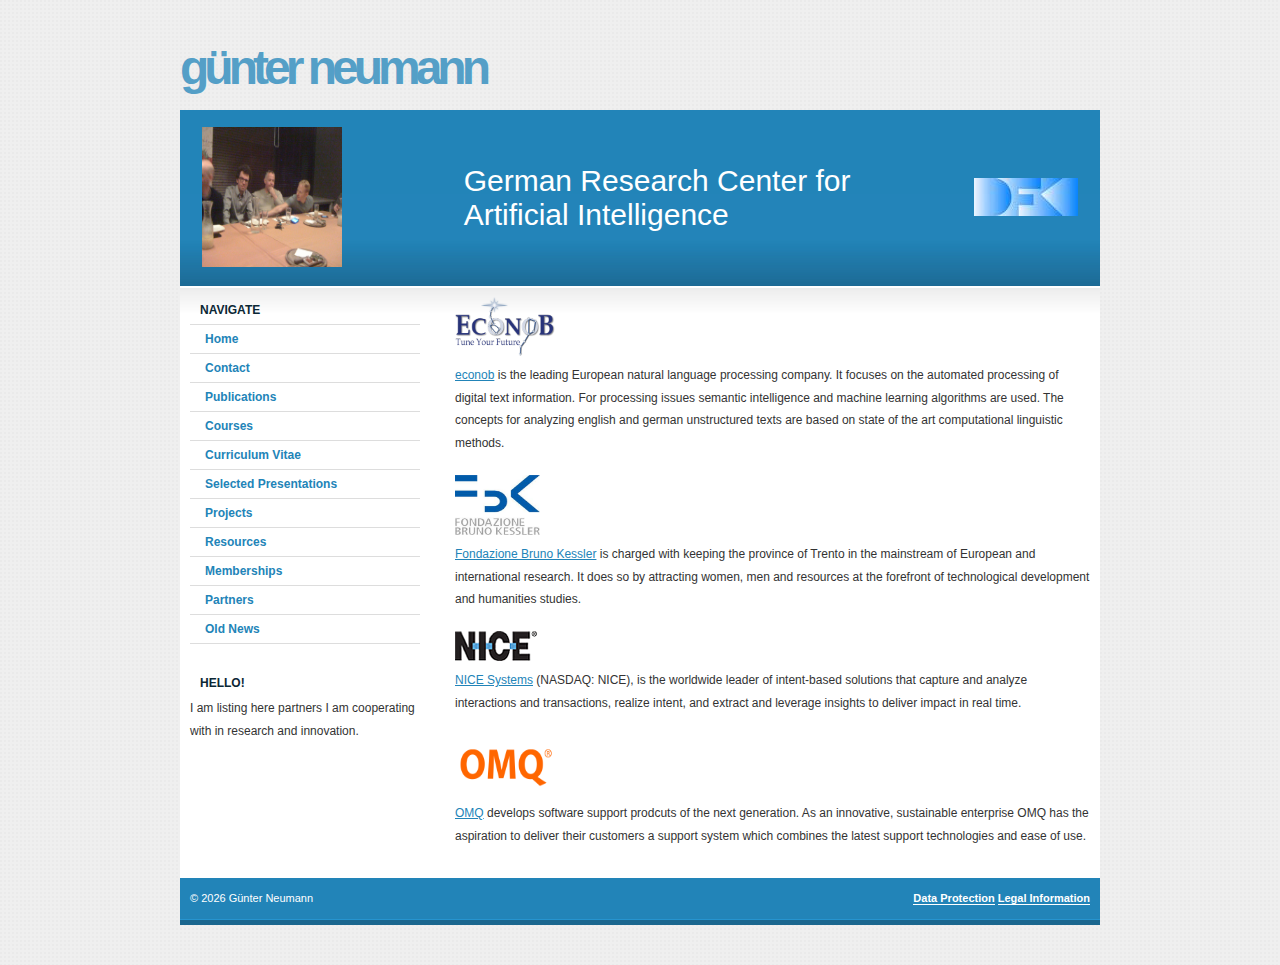
<file: partner.html>
<!DOCTYPE html PUBLIC "-//W3C//DTD XHTML 1.0 Strict//EN" "http://www.w3.org/TR/xhtml1/DTD/xhtml1-strict.dtd">
<html xmlns="http://www.w3.org/1999/xhtml" xml:lang="en" lang="en">

<head>
	<meta http-equiv="Content-Type" content="text/html; charset=utf-8" />
	<title>G&uuml;nter Neumann's research project web page</title>
	<link rel="stylesheet" media="screen,projection"  title="GN home page style"
	href="styles.css" type="text/css" />
</head>

<body>
	<div id="wrapper">
		
		<div id="sitename">
			<h1><a href="index.html" title="guenter neumann home page">g&uuml;nter neumann</a></h1>
		</div>
		
		<div id="header">
			<!-- Header so ändern, dass links Bild mit meinem Namen und rechts DFKI und LT-lab erscheinen-->
			<table>
				<colgroup>
				<col width="30%" />
				<col width="60%" />
				<col width="10%" />
				</colgroup>
				<tbody>
					<tr>
						<td> <img src="images/partners.png" width="140" height="140" alt="Image of G&uuml;nter Neumann"/></td>
						<td><h2>German Research Center for Artificial Intelligence</h2></td>
						<td><img src="images/logo2.jpg" alt="Image of DFKI logo"/></td>
					</tr>
				</tbody>
			</table>
		</div>
		
		<div id="body" class="clear">
			
			<div id="sidebar" class="column-left">
				<!-- Sidebar nun so ändern, dass hier die verschiedenen links aufgelistet werden und auf die entsprechenden Websites zeigen,
				wobei ich bei jedem item den body text ändern muss und auch die link adressen-->
				<ul>	
					<li>
						<h4>Navigate</h4>
						<ul>
							<li><a href="index.html" title="guenter neumann home page">Home</a></li>
							<li><a href="contact.html" title="guenter neumann contact information">Contact</a></li>
							<li><a href="publications-selected.html" title="guenter neumann publication page">Publications</a></li>
							<li><a href="courses.html" title="courses web pages">Courses</a></li>
							<li><a href="GN_CV.pdf" title="Curriculum Vitae">Curriculum Vitae</a></li>
							<li><a href="talks.html" title="presentations">Selected Presentations</a></li>
							<li><a href="projects.html" title="projects">Projects</a></li>
							<li><a href="resources.html" title="resources">Resources</a></li>
							<li><a href="memberships.html" title="scientific memberships">Memberships</a></li>
							<li><a href="partner.html" title="cooperation">Partners</a></li>
							<li><a href="oldnews.html" title="oldnews">Old News</a></li>
						</ul>
					</li>
				</ul>
				
				<h4>Hello!</h4>
				<p>I am listing here partners I am cooperating with in research and innovation.
				</p>
			</div>
			
			<div id="content" class="column-right">
				
				<div id="cooperation">
					
					<p><img class="size-full wp-image-548" title="Econob, Austria" src="images/econob-logo_TuneYourFuture_300x161.png" width="100" height="60"
						alt="econob, Austria" />
						<br/>
						<a href="http://www.econob.com/" title="econob Informationsdienstleistungs GmbH">econob</a> is the leading European natural language processing company. It focuses on the automated processing of digital text information. For processing issues semantic intelligence and machine learning algorithms are used. The concepts for analyzing english and german unstructured texts are based on state of the art computational linguistic methods. 
					</p>
					

					<p>
						<img class="size-full wp-image-548" title="FBK, Italy"
						src="images/fbk-index.jpg" width="85" height="60"
												alt="FBK, Italy" />
						<br/>
						<a href="http://www.fbk.eu/" title="FBK | Fondazione Bruno Kessler">Fondazione Bruno
							Kessler</a> is charged with keeping the province of Trento in the mainstream of
							European and international research. It does so by attracting women, men and
							resources at the forefront of technological development and humanities studies.
					</p>
					
					<p>
						<img class="size-full wp-image-548" title="Nice, Israel"
						src="images/nice_logo.png" 
												alt="Nice, Israel" />
						<br/>
						<a href="http://www.nice.com/" title="NICE Systems | Intent. Insight. Impact.">NICE Systems</a> (NASDAQ: NICE), is the worldwide leader of intent-based solutions that
						capture and analyze interactions and transactions, realize intent, and extract and
						leverage insights to deliver impact in real time.
					</p>
					
					
					<p><img class="size-full wp-image-548" title="OMQ, Germany" src="images/omq.png"
						width="100" height="60"
						alt="OMQ, Germany" />
						<br/>
						<a href="http://www.omq.de/" title="Helpdesk, Ticketsystem mit Wissensdatenbank | OMQ">OMQ</a> develops software support prodcuts of the next generation. As an innovative, sustainable enterprise OMQ has the aspiration to deliver their customers a support system which combines the latest support technologies and ease of use.
					</p>
					
				</div>
			</div>
		</div>
		
		<div id="footer" class="clear">
			<p class="left">&copy; 
				<script type="text/javascript">
					var today = new Date()
					var year = today.getFullYear()
					document.write(year)
				</script>
			G&uuml;nter Neumann</p>
			<p class="right">
				<a href="https://www.dfki.de/web/data-protection-en">Data Protection</a>
				<a href="https://www.dfki.de/web/legal-info-en">Legal Information</a>
			</p>
		</div>
	
	</div>
</body>

</html>
</file>
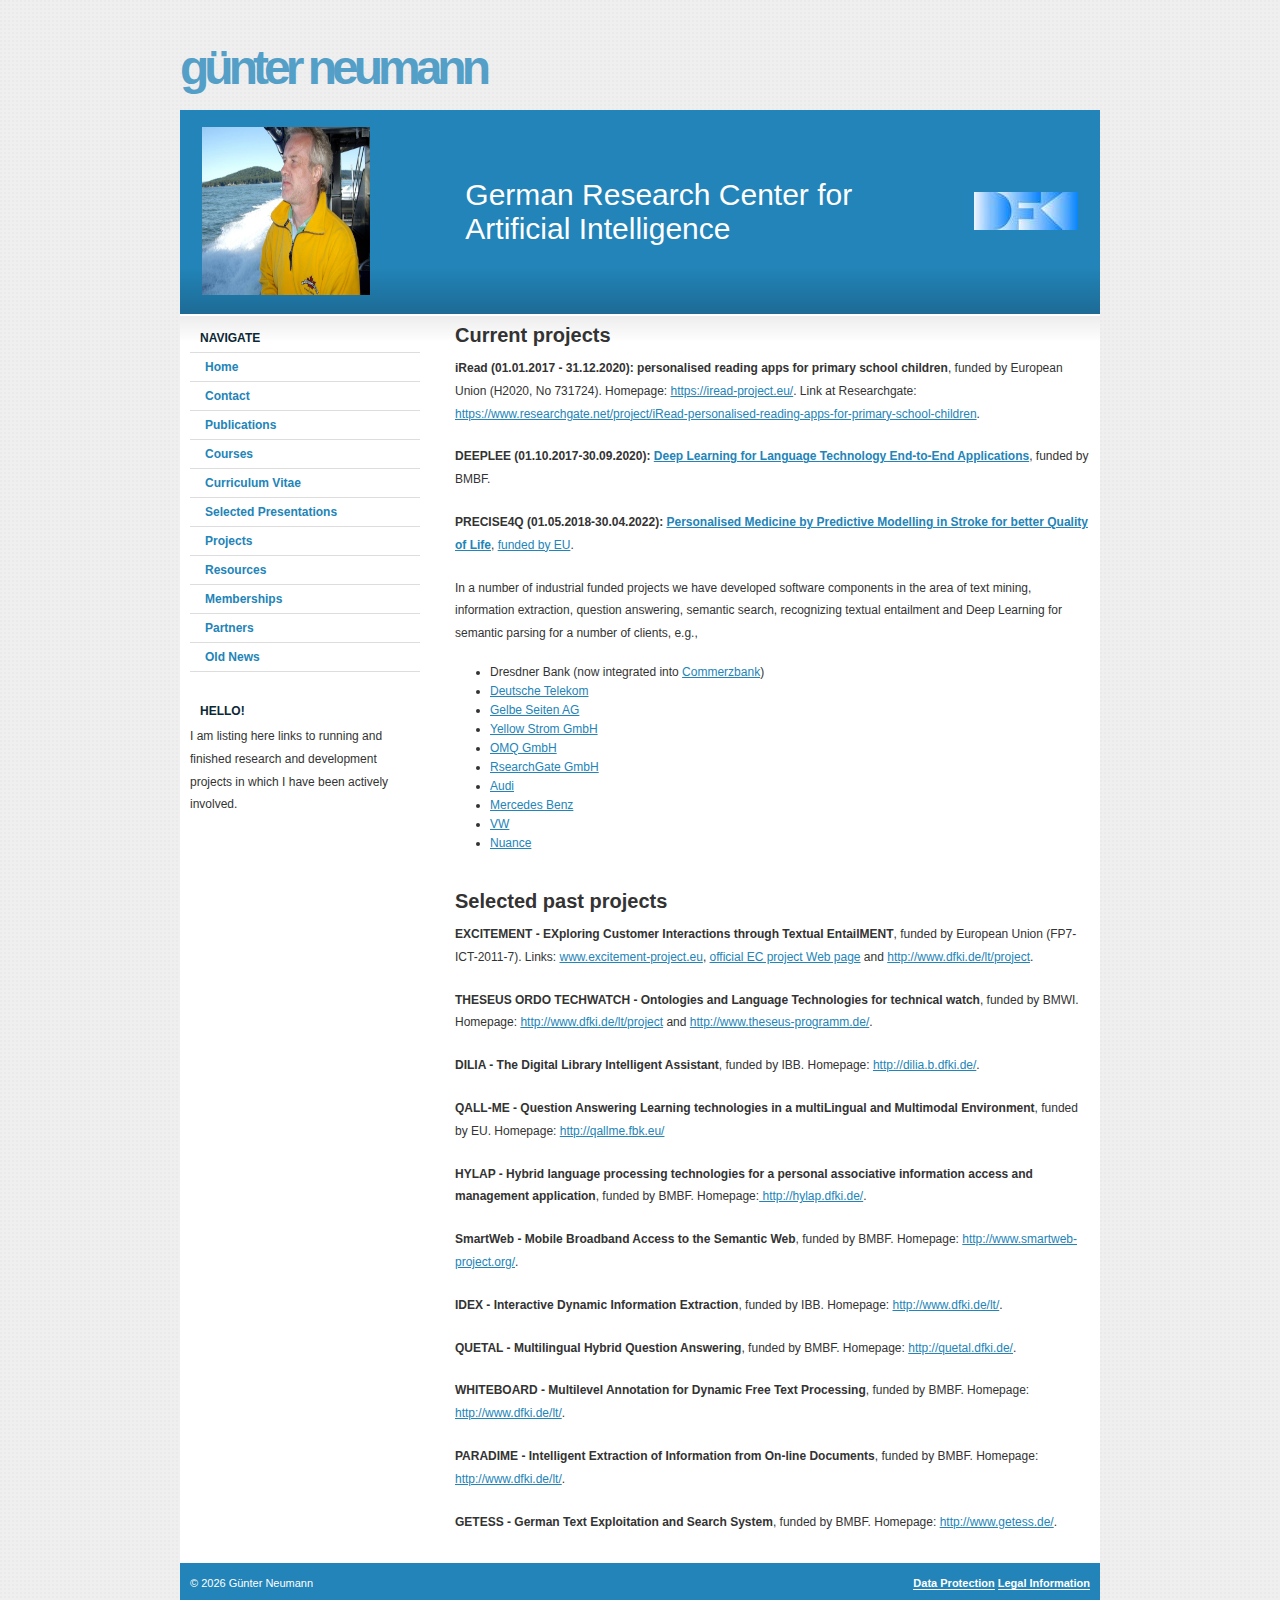
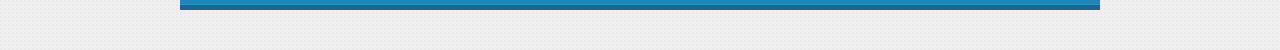
<file: projects.html>
<!DOCTYPE html PUBLIC "-//W3C//DTD XHTML 1.0 Strict//EN" "http://www.w3.org/TR/xhtml1/DTD/xhtml1-strict.dtd">
<html xmlns="http://www.w3.org/1999/xhtml" xml:lang="en" lang="en">

<head>
	<meta http-equiv="Content-Type" content="text/html; charset=utf-8" />
	<title>G&uuml;nter Neumann's research project web page</title>
	<link rel="stylesheet" media="screen,projection"  title="GN home page style"
	href="styles.css" type="text/css" />
</head>

<body>
	<div id="wrapper">
		
		<div id="sitename">
			<h1><a href="index.html" title="guenter neumann home page">g&uuml;nter neumann</a></h1>
		</div>
		
		<div id="header">
			<!-- Header so ändern, dass links Bild mit meinem Namen und rechts DFKI und LT-lab erscheinen-->
			<table>
				<colgroup>
				<col width="30%" />
				<col width="60%" />
				<col width="10%" />
				</colgroup>
				<tbody>
					<tr>
						<td> <img src="images/1.jpg" width="168" height="168" alt="Image of G&uuml;nter Neumann"/></td>
						<td><h2>German Research Center for Artificial Intelligence</h2></td>
						<td><img src="images/logo2.jpg" alt="Image of DFKI logo"/></td>
					</tr>
				</tbody>
			</table>
		</div>
		
		<div id="body" class="clear">
			
			<div id="sidebar" class="column-left">
				<!-- Sidebar nun so ändern, dass hier die verschiedenen links aufgelistet werden und auf die entsprechenden Websites zeigen,
				wobei ich bei jedem item den body text ändern muss und auch die link adressen-->
				<ul>	
					<li>
						<h4>Navigate</h4>
						<ul>
							<li><a href="index.html" title="guenter neumann home page">Home</a></li>
							<li><a href="contact.html" title="guenter neumann contact information">Contact</a></li>
							<li><a href="publications-selected.html" title="guenter neumann publication page">Publications</a></li>
							<li><a href="courses.html" title="courses web pages">Courses</a></li>
							<li><a href="GN_CV.pdf" title="Curriculum Vitae">Curriculum Vitae</a></li>
							<li><a href="talks.html" title="presentations">Selected Presentations</a></li>
							<li><a href="projects.html" title="projects">Projects</a></li>
							<li><a href="resources.html" title="resources">Resources</a></li>
							<li><a href="memberships.html" title="scientific memberships">Memberships</a></li>
							<li><a href="partner.html" title="cooperation">Partners</a></li>
							<li><a href="oldnews.html" title="oldnews">Old News</a></li>
						</ul>
					</li>
				</ul>
				
				<h4>Hello!</h4>
				<p>I am listing here links to running and finished research and development projects in which I have been actively involved.
				</p>
			</div>
			
			<div id="content" class="column-right">
				
				<div id="projects">
					<h3>Current projects</h3>
					<p>
						<strong>iRead (01.01.2017 - 31.12.2020): 
							personalised reading apps for primary school children</strong>,
						funded by European Union (H2020, No 731724). 
						Homepage:
						<a href="https://iread-project.eu/">https://iread-project.eu/</a>. 
						Link at Researchgate: <a href="https://www.researchgate.net/project/iRead-personalised-reading-apps-for-primary-school-children">
							https://www.researchgate.net/project/iRead-personalised-reading-apps-for-primary-school-children</a>.
					</p>
					<p>
						<strong>DEEPLEE (01.10.2017-30.09.2020):
							<a href="https://www.deeplee.de/" title="DeepLee">
								Deep Learning for Language Technology End-to-End Applications</a></strong>, 
						funded by BMBF.
					</p>
					<p>
						<strong>PRECISE4Q (01.05.2018-30.04.2022):
							<a href="https://precise4q.eu/" title="Personalised Medicine by Predictive Modeling in Stroke for better Quality of Life | Projects | H2020 | CORDIS | European Commission">Personalised Medicine by Predictive Modelling in Stroke for better Quality of Life</a></strong>, 
						<a href="https://cordis.europa.eu/project/rcn/216090/factsheet/en" title="European Commission : CORDIS">funded by EU</a>.
					</p>
						
						
					
					<p>In a number of industrial funded projects we have developed software components in the area of text mining, 
						information extraction, question answering, semantic search, 
						recognizing textual entailment and Deep Learning for semantic parsing for a number of clients, e.g., 
					</p>
						<ul>
							<li>Dresdner Bank (now integrated into <a href="https://www.commerzbank.com/en/hauptnavigation/home/home.html">Commerzbank</a>)</li>
							<li><a href="http://www.telekom.com/dtag/cms/content/dt/de/start" title="Deutsche Telekom: Startseite">Deutsche Telekom</a></li>
							<li><a href="http://www.gelbeseiten.de/yp/quick.yp" title="Gelbe Seiten - Branchenbuch - SMS Auskunft - Stadtplan">Gelbe Seiten AG</a></li>
							<li><a href="http://www.yellostrom.de/" title="Yello Strom">Yellow Strom GmbH</a></li>
							<li><a href="https://www.omq.de/en/">OMQ GmbH</a></li>
							<li><a href="https://www.researchgate.net/home?ref=home">RsearchGate GmbH</a></li>
							<li><a href="http://www.audi.com/de.html" title="The World of Audi">Audi</a></li>
							<li><a href="http://www.mercedes-benz.de/content/germany/mpc/mpc_germany_website/de/home_mpc/passengercars.html" title="Personenwagen">Mercedes Benz</a></li>
							<li><a href="http://www.volkswagen.de/de.html" title="Volkswagen Deutschland">VW</a></li>
							<li><a href="http://www.nuance.de/index.htm" title="Nuance | Home">Nuance</a></li>
						</ul>
					
						
					<h3>Selected past projects</h3>
					<p><strong>EXCITEMENT - EXploring Customer Interactions through Textual EntailMENT</strong>, funded by European Union (FP7-ICT-2011-7). Links: <a href="https://sites.google.com/site/excitementproject/" title="EXCITEMENT: EXploring Customer Interactions through Textual EntailMENT">www.excitement-project.eu</a>, <a href="http://cordis.europa.eu/fetch?CALLER=PROJ_ICT&amp;ACTION=D&amp;DOC=27&amp;CAT=PROJ&amp;QUERY=013387eb3a97:dd6e:2064dc84&amp;RCN=101214" title="European Commission : CORDIS : FP7 : ICT : Projects">official EC project Web page</a> and <a href="http://www.dfki.de/lt/project.php?id=Project_683&amp;l=en" title="">http://www.dfki.de/lt/project</a>.</p>
					<p><strong>THESEUS ORDO TECHWATCH - Ontologies and Language Technologies for technical watch</strong>, funded by BMWI. Homepage: <a href="http://www.dfki.de/lt/project.php?id=Project_598&amp;l=en" title="DFKI LT - Projects">http://www.dfki.de/lt/project</a> and <a href="http://www.theseus-programm.de/en-us/about-theseus/default.aspx" title="About THESEUS">http://www.theseus-programm.de/</a>.</p>
					<p><strong>DILIA - The Digital Library Intelligent Assistant<a name="DILIA"></a></strong>, funded by IBB. Homepage:  <a href="http://dilia.b.dfki.de/" title="DiLiA: The Digital Library Assistant at German Research Center for Artificial Intelligence GmbH">http://dilia.b.dfki.de/</a>.</p>
					<p><strong>QALL-ME - Question Answering Learning technologies in a multiLingual and Multimodal Environment</strong>, funded by EU. Homepage: <a href="http://qallme.fbk.eu/" title="QALL-ME">http://qallme.fbk.eu/</a></p>
					<p><strong>HYLAP - Hybrid language processing technologies for a personal associative information access and management application</strong>, funded by BMBF. Homepage:<a href="http://hylap.dfki.de/" title="Project HYLAP - index"> http://hylap.dfki.de/</a>.</p>
					<p><strong>SmartWeb - Mobile Broadband Access to the Semantic Web</strong>, funded by BMBF. Homepage: <a href="http://www.smartweb-project.org/" title="SmartWeb Project">http://www.smartweb-project.org/</a>.</p>
					<p><strong>IDEX - Interactive Dynamic Information Extraction</strong>, funded by IBB. Homepage: <a href="http://www.dfki.de/lt/project.php?id=Project_400&amp;l=en" title="DFKI LT - Projects">http://www.dfki.de/lt/</a>.</p>
					<p><strong>QUETAL - Multilingual Hybrid Question Answering</strong>, funded by BMBF. Homepage: <a href="http://quetal.dfki.de/" title="Project QUETAL - index">http://quetal.dfki.de/</a>.</p>
					<p><strong>WHITEBOARD - Multilevel Annotation for Dynamic Free Text Processing</strong>, funded by BMBF. Homepage: <a href="http://www.dfki.de/lt/project.php?id=Project_119&amp;l=de" title="DFKI LT - Projects">http://www.dfki.de/lt/</a>.</p>
					<p><strong>PARADIME - Intelligent Extraction of Information from On-line Documents</strong>, funded by BMBF. Homepage: <a href="http://www.dfki.de/lt/project.php?id=Project_374&amp;l=en" title="DFKI LT - Projects">http://www.dfki.de/lt/</a>.</p>
					<p><strong>GETESS - German Text Exploitation and Search System</strong>, funded by BMBF. Homepage: <a href="http://www.getess.de/index_en.html" title="GETESS.DE - intelligent suchen mittels nat&uuml;rlichsprachlichem Dialog: Willkommen">http://www.getess.de/</a>.</p>
				</div>
			</div>
		</div>
		
		<div id="footer" class="clear">
			<p class="left">&copy; 
				<script type="text/javascript">
					var today = new Date()
					var year = today.getFullYear()
					document.write(year)
				</script>
			G&uuml;nter Neumann</p>
			<p class="right">
				<a href="https://www.dfki.de/web/data-protection-en">Data Protection</a>
				<a href="https://www.dfki.de/web/legal-info-en">Legal Information</a>
			</p>
		</div>
	
	</div>
</body>

</html>
</file>
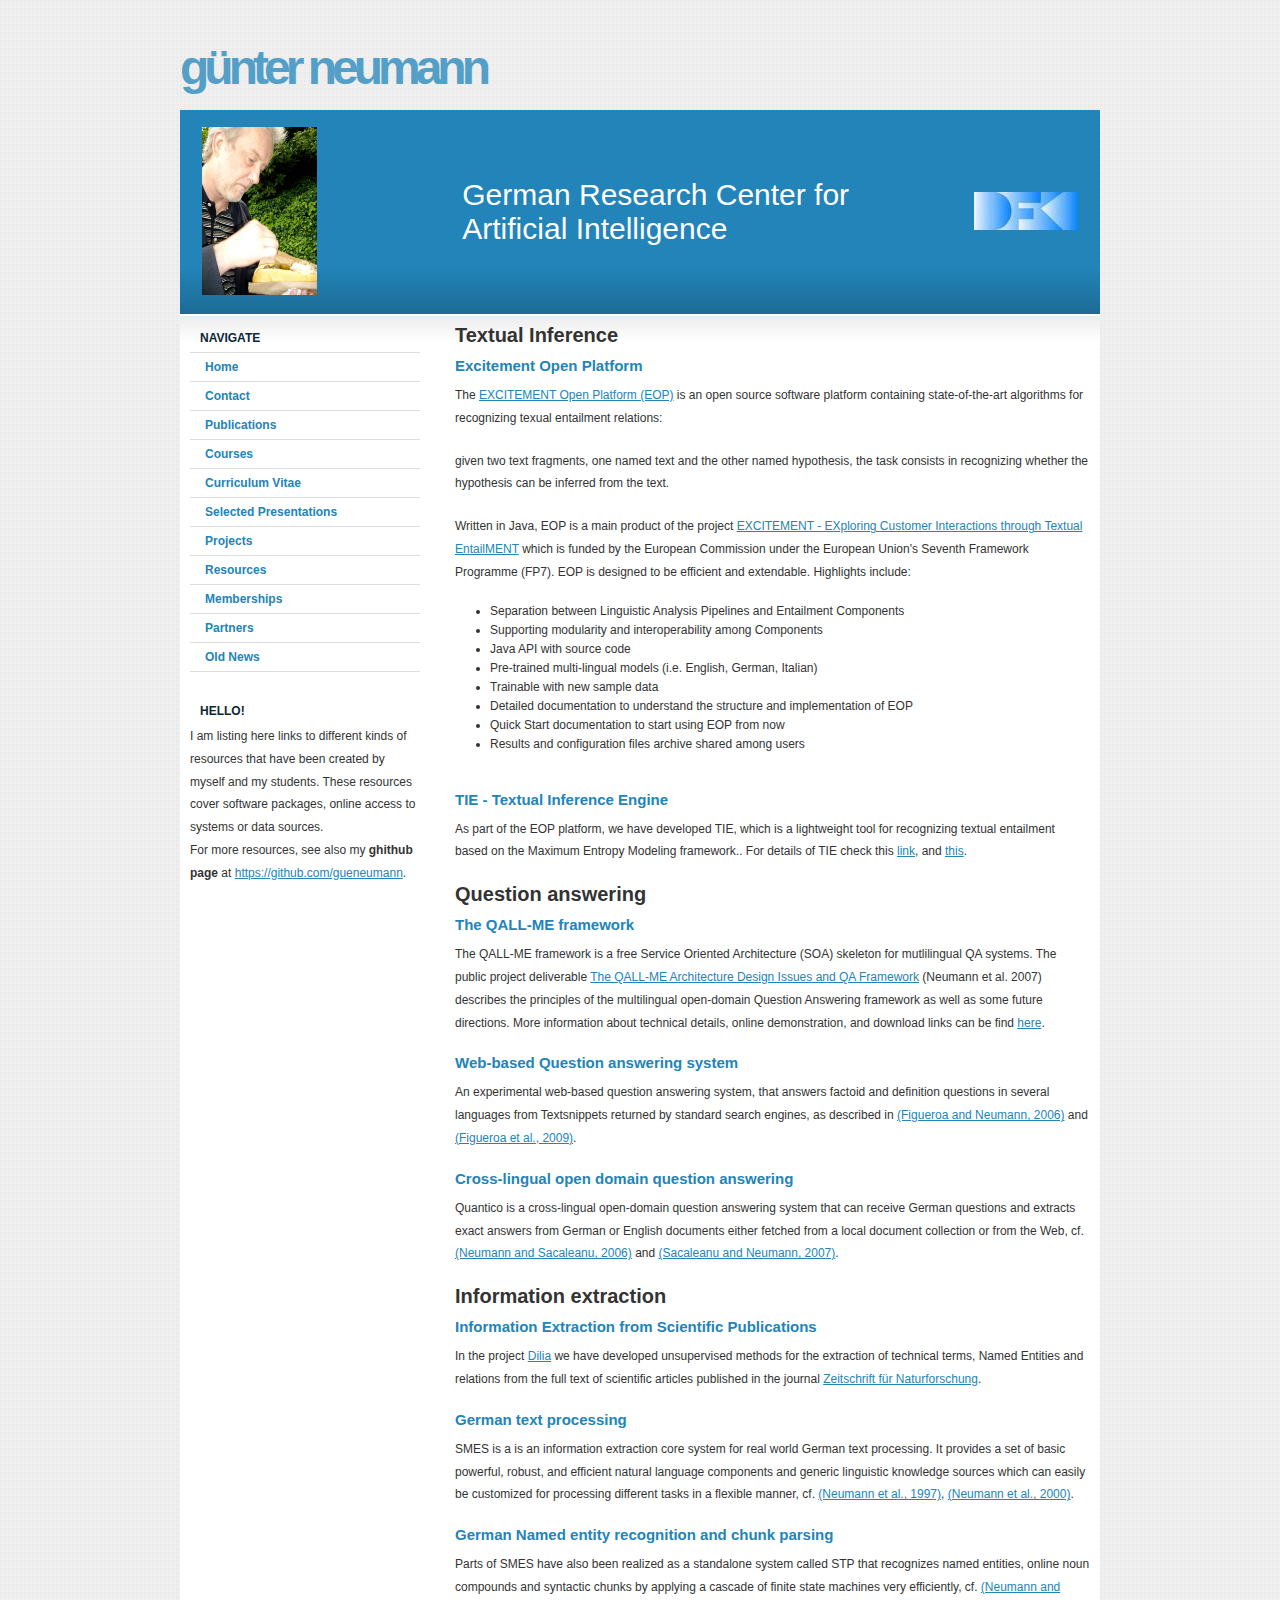
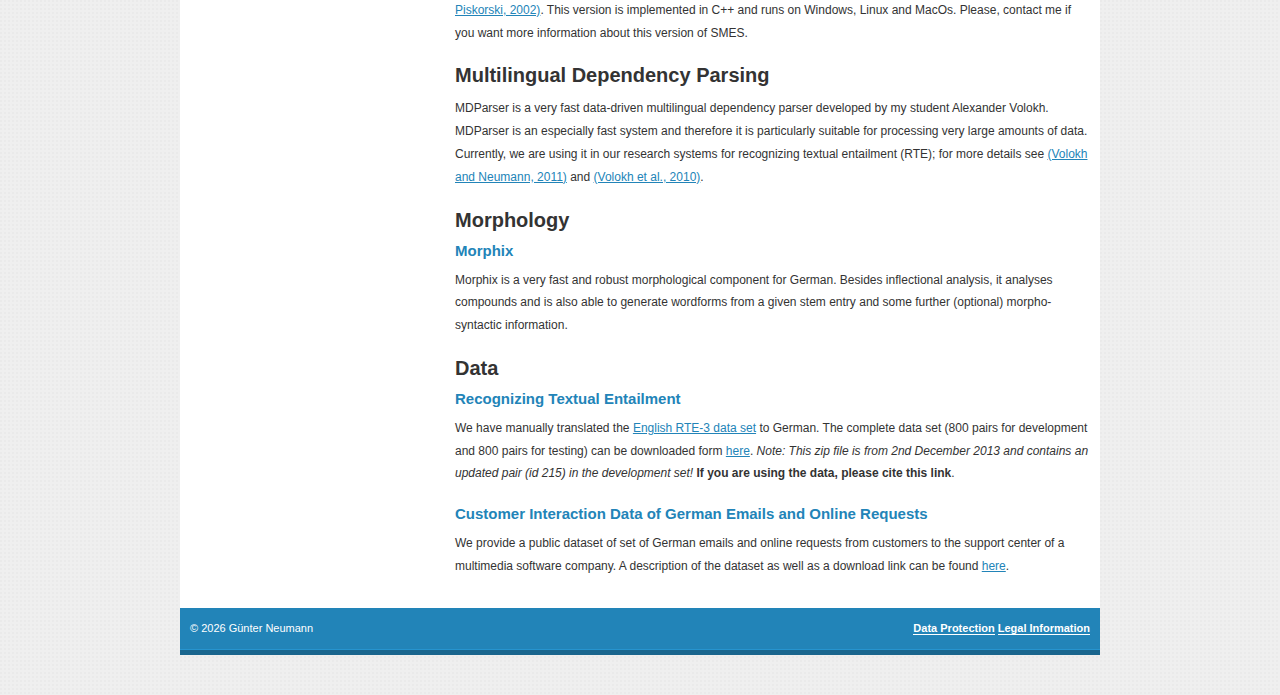
<file: resources.html>
<!DOCTYPE html PUBLIC "-//W3C//DTD XHTML 1.0 Strict//EN" "http://www.w3.org/TR/xhtml1/DTD/xhtml1-strict.dtd">
<html xmlns="http://www.w3.org/1999/xhtml" xml:lang="en" lang="en">

<head>
	<meta http-equiv="Content-Type" content="text/html; charset=utf-8" />
	<title>G&uuml;nter Neumann's resources web page</title>
	<link rel="stylesheet" media="screen,projection"  title="GN home page style"
	href="styles.css" type="text/css" />
</head>

<body>
	<div id="wrapper">
		
		<div id="sitename">
			<h1><a href="index.html" title="guenter neumann home page">g&uuml;nter neumann</a></h1>
		</div>
		
		<div id="header">
			<!-- Header so ändern, dass links Bild mit meinem Namen und rechts DFKI und LT-lab erscheinen-->
			<table>
				<colgroup>
				<col width="30%" />
				<col width="60%" />
				<col width="10%" />
				</colgroup>
				<tbody>
					<tr>
						<td> <img src="images/2.jpg" width="115" height="168" alt="Image of G&uuml;nter Neumann"/></td>
						<td><h2>German Research Center for Artificial Intelligence</h2></td>
						<td><img src="images/logo2.jpg" alt="Image of DFKI logo"/></td>
					</tr>
				</tbody>
			</table>
		</div>
		
		<div id="body" class="clear">
			
			<div id="sidebar" class="column-left">
				<!-- Sidebar nun so ändern, dass hier die verschiedenen links aufgelistet werden und auf die entsprechenden Websites zeigen,
				wobei ich bei jedem item den body text ändern muss und auch die link adressen-->
				<ul>	
					<li>
						<h4>Navigate</h4>
						<ul>
							<li><a href="index.html" title="guenter neumann home page">Home</a></li>
							<li><a href="contact.html" title="guenter neumann contact information">Contact</a></li>
							<li><a href="publications-selected.html" title="guenter neumann publication page">Publications</a></li>
							<li><a href="courses.html" title="courses web pages">Courses</a></li>
							<li><a href="GN_CV.pdf" title="Curriculum Vitae">Curriculum Vitae</a></li>
							<li><a href="talks.html" title="presentations">Selected Presentations</a></li>
							<li><a href="projects.html" title="projects">Projects</a></li>
							<li><a href="resources.html" title="resources">Resources</a></li>
							<li><a href="memberships.html" title="scientific memberships">Memberships</a></li>
							<li><a href="partner.html" title="cooperation">Partners</a></li>
							<li><a href="oldnews.html" title="oldnews">Old News</a></li>
						</ul>
					</li>
				</ul>
				
				<h4>Hello!</h4>
				<p>I am listing here links to different kinds of resources that have been created by myself and my students. These resources cover software packages, online access to systems or data sources.
					<br>
					For more resources, see also my <strong>ghithub page</strong> at 
					<a href="https://github.com/gueneumann" title="gueneumann · GitHub">https://github.com/gueneumann</a>.
				</p>
			</div>
			
			<div id="content" class="column-right">
				
				<div id="teachingMaterial">
					<h3>Textual Inference</h3><a name="TI"></a>
					<h4 id="">Excitement Open Platform</h4>
					<p>
						The <a href="http://hltfbk.github.io/Excitement-Open-Platform/" title="Excitement-open-platform by hltfbk">EXCITEMENT Open Platform (EOP)</a> is an open source software platform containing state-of-the-art algorithms for recognizing texual entailment relations:

						<p>given two text fragments, one named text and the other named hypothesis, the task consists in recognizing whether the hypothesis can be inferred from the text.</p>

						<p>Written in Java, EOP is a main product of the project <a href="https://sites.google.com/site/excitementproject/" title="EXCITEMENT: EXploring Customer Interactions through Textual EntailMENT">EXCITEMENT - EXploring Customer Interactions through Textual EntailMENT</a> which is funded by the European Commission under the European Union's Seventh Framework Programme (FP7). EOP is designed to be efficient and extendable. Highlights include:
							<ul>
								<li>Separation between Linguistic Analysis Pipelines and Entailment Components</li>
						    <li>Supporting modularity and interoperability among Components</li>
						    <li>Java API with source code</li>
						    <li>Pre-trained multi-lingual models (i.e. English, German, Italian)</li>
						    <li>Trainable with new sample data</li>
						    <li>Detailed documentation to understand the structure and implementation of EOP</li>
						    <li>Quick Start documentation to start using EOP from now</li>
						    <li>Results and configuration files archive shared among users</li>
						</ul>						
					</p>
					
					<h4 id="">TIE - Textual Inference Engine</h4>
					<p>As part of the EOP platform, we have developed TIE, which is a lightweight tool for recognizing textual entailment based on the Maximum Entropy Modeling framework.. For details of TIE check this <a href="https://github.com/hltfbk/EOP-1.1.3/wiki/MaxEntClassificationEDA">link</a>, and <a href="https://github.com/hltfbk/EOP-1.1.3/wiki/MaxEntClassificationEDA">this</a>.
					</p>
					
					
					<h3>Question answering</h3><a name="QA"></a>
					<h4 id="">The QALL-ME framework</h4>
					<p>The QALL-ME framework is a free Service Oriented Architecture (SOA) skeleton for mutlilingual QA systems. The public project deliverable <a href="publications/new-ps/QALL-ME_D2.1_20070505.pdf">The QALL-ME Architecture Design Issues and QA Framework</a> (Neumann et al. 2007) describes the principles of the multilingual open-domain Question Answering framework as well as some future directions. More information about technical details, online demonstration, and download links can be find <a href="http://qallme.sourceforge.net/" title="The QALL-ME Framework">here</a>.</p>
					
					<h4 id="">Web-based Question answering system</h4><a name="WebQA2"></a>
					<p>An experimental web-based question answering system, that answers factoid and definition questions in several languages from Textsnippets returned by standard search engines, as described in <a href="publications.html#FactQA">(Figueroa and Neumann, 2006)</a>  and <a href="publications.html#DefQA">(Figueroa et al., 2009)</a>.
					</p>
					
					<h4 id="">Cross-lingual open domain question answering</h4>
					<p>Quantico is a cross-lingual open-domain question answering system that can receive German questions and extracts exact answers from German or English documents either fetched from a local document collection or from the Web, cf. <a href="publications.html#Quantico2006">(Neumann and Sacaleanu, 2006)</a>  and <a href="publications.html#Quantico2007">(Sacaleanu and Neumann, 2007)</a>.</p>
					
					
					<h3>Information extraction</h3><a name="IE"></a>
					
					
					<h4 id="">Information Extraction from Scientific Publications<a name="WebDILIA"></a></h4>
					<p>In the project <a href="projects.html#DILIA">Dilia</a> we have developed unsupervised methods for the extraction of technical terms, Named Entities and relations from the full text of scientific articles published in the journal <a href="http://www.znaturforsch.com/" title="Verlag der Zeitschrift f&uuml;r Naturforschung">Zeitschrift f&uuml;r Naturforschung</a>.
					</p>
					
					
					<h4 id="">German text processing</h4>
					<p>SMES is a is an information extraction core system for real world German text processing. 
						It provides a set of basic powerful, robust, and efficient
						natural language components and generic linguistic knowledge sources which can easily be customized for
						processing different tasks in a  flexible manner, cf. <a href="publications.html#Smes1">(Neumann et al., 1997)</a>, <a href="publications.html#Smes2">(Neumann et al., 2000)</a>.
					</p>
					
					<h4 id="">German Named entity recognition and chunk parsing</h4>
					
					<p>Parts of SMES have also been realized as a standalone system called STP that recognizes named entities, online noun compounds and syntactic chunks by applying a cascade of finite state machines very efficiently, cf. <a href="publications.html#SPPC">(Neumann and Piskorski, 2002)</a>. This version is implemented in C++ and runs on Windows, Linux and MacOs. Please, contact me if you want more information about this version of SMES.</p>
					
					
					<h3>Multilingual Dependency Parsing</h3><a name="MDParser"></a>
					<p>MDParser is a very fast data-driven multilingual dependency parser developed by my student Alexander Volokh. MDParser is an especially fast system and therefore it is particularly suitable for processing very large amounts of data. Currently, we are using it in our research systems for recognizing textual entailment (RTE); for more details see <a href="http://www.dfki.de/~neumann/publications/new-ps/TAC2010-DFKI.proceedings.pdf" title="">(Volokh and Neumann, 2011)</a> and <a href="http://www.dfki.de/~neumann/publications/new-ps/treebankErrors.pdf" title="">(Volokh et al., 2010)</a>.
					</p>
					
					<h3>Morphology</h3>
					<h4>Morphix</h4>
					<p>Morphix is a very fast and robust morphological component for German. Besides inflectional analysis, it analyses compounds and is also able to generate wordforms from a given stem entry and some further (optional) morpho-syntactic information.
					</p> 
					
					<h3>Data</h3>
					<h4>Recognizing Textual Entailment</h4><a name="German-RTE3-Data"></a>
					<p>We have manually translated the <a href="http://pascallin.ecs.soton.ac.uk/Challenges/RTE3/Datasets/" title="Third Recognising Textual Entailment Challenge">English RTE-3 data set</a> to German. The complete data set (800 pairs for development and 800 pairs for testing) can be downloaded form <a href="resources/RTE3_DE_V1.2_2013-12-02.zip">here</a>. <em>Note: This zip file is from 2nd December 2013 and contains an updated pair (id 215) in the development set!</em> <strong>If you are using the data, please cite this link</strong>.
					</p>
					<h4>Customer Interaction Data of German Emails and Online Requests</h4><a name="Public-CIA-Data"></a>
					<p>We provide a public dataset of set of German emails and online requests from customers to the support center of a multimedia software company. A description of the dataset as well as a download link can be found <a href="resources/omqdata.html">here</a>.
					</p>
				</div>
			</div>
		</div>
		
		<div id="footer" class="clear">
			<p class="left">&copy; 
				<script type="text/javascript">
					var today = new Date()
					var year = today.getFullYear()
					document.write(year)
				</script>
			G&uuml;nter Neumann</p>
			<p class="right">
				<a href="https://www.dfki.de/web/data-protection-en">Data Protection</a>
				<a href="https://www.dfki.de/web/legal-info-en">Legal Information</a>
			</p>
		</div>
	
	</div>
</body>

</html>
</file>
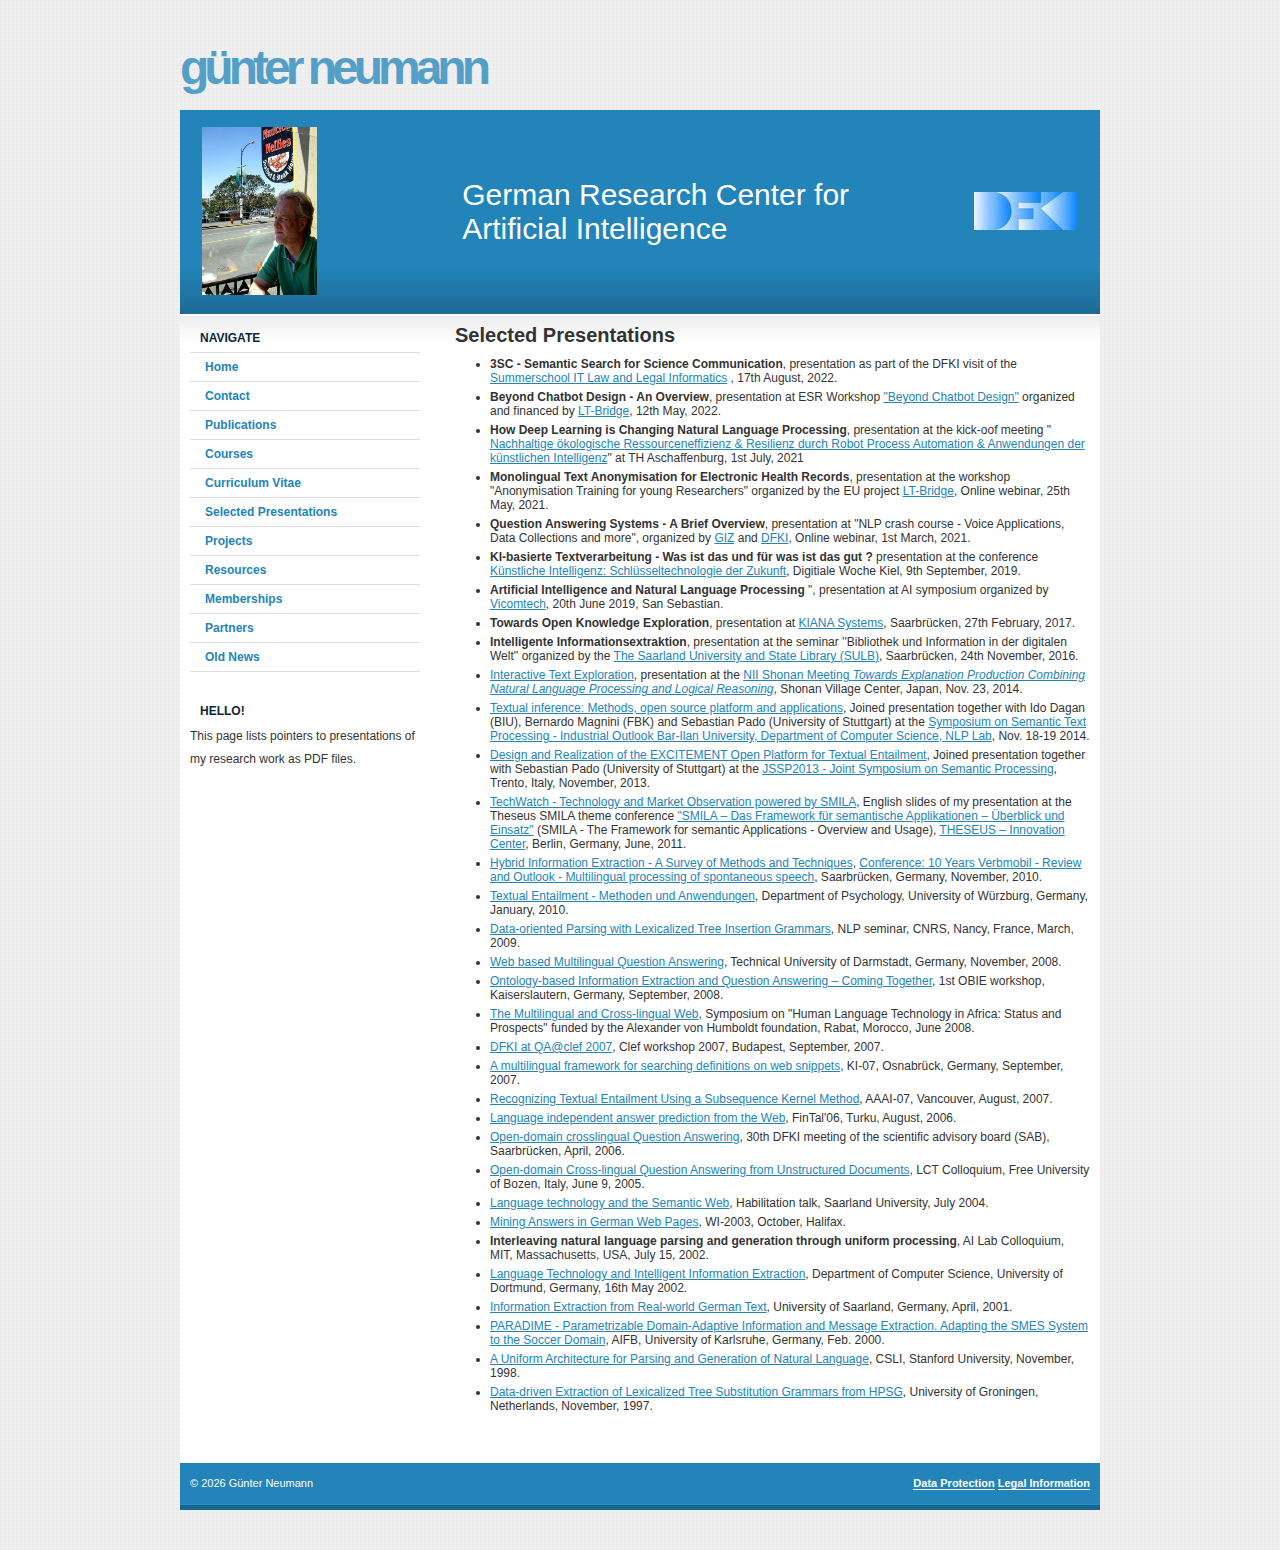
<file: talks.html>
<!DOCTYPE html PUBLIC "-//W3C//DTD XHTML 1.0 Strict//EN" "http://www.w3.org/TR/xhtml1/DTD/xhtml1-strict.dtd">
<html xmlns="http://www.w3.org/1999/xhtml" xml:lang="en" lang="en">

<head>
	<meta http-equiv="Content-Type" content="text/html; charset=utf-8" />
	<title>G&uuml;nter Neumann's selected presentations</title>
	<link rel="stylesheet" media="screen,projection"  title="GN home page style"
	href="styles.css" type="text/css" />
</head>

<body>
	<div id="wrapper">
		
		<div id="sitename">
			<h1><a href="index.html" title="guenter neumann home page">g&uuml;nter neumann</a></h1>
		</div>
		
		<div id="header">
			<!-- Header so ändern, dass links Bild mit meinem Namen und rechts DFKI und LT-lab erscheinen-->
			<table>
				<colgroup>
				<col width="30%" />
				<col width="60%" />
				<col width="10%" />
				</colgroup>
				<tbody>
					<tr>
						<td> <img src="images/3.jpg" width="115" height="168" alt="Image of G&uuml;nter Neumann"/></td>
						<td><h2>German Research Center for Artificial Intelligence</h2></td>
						<td><img src="images/logo2.jpg" alt="Image of DFKI logo"/></td>
					</tr>
				</tbody>
			</table>
		</div>
		
		<div id="body" class="clear">
			
			<div id="sidebar" class="column-left">
				<!-- Sidebar nun so ändern, dass hier die verschiedenen links aufgelistet werden und auf die entsprechenden Websites zeigen,
				wobei ich bei jedem item den body text ändern muss und auch die link adressen-->
				<ul>	
					<li>
						<h4>Navigate</h4>
						<ul>
							<li><a href="index.html" title="guenter neumann home page">Home</a></li>
							<li><a href="contact.html" title="guenter neumann contact information">Contact</a></li>
							<li><a href="publications-selected.html" title="guenter neumann publication page">Publications</a></li>
							<li><a href="courses.html" title="courses web pages">Courses</a></li>
							<li><a href="GN_CV.pdf" title="Curriculum Vitae">Curriculum Vitae</a></li>
							<li><a href="talks.html" title="presentations">Selected Presentations</a></li>
							<li><a href="projects.html" title="projects">Projects</a></li>
							<li><a href="resources.html" title="resources">Resources</a></li>
							<li><a href="memberships.html" title="scientific memberships">Memberships</a></li>
							<li><a href="partner.html" title="cooperation">Partners</a></li>
							<li><a href="oldnews.html" title="oldnews">Old News</a></li>
						</ul>
					</li>
				</ul>
				
				<h4>Hello!</h4>
				<p>This page lists pointers to presentations of my research work as PDF files.
				</p>
			</div>
			
			<div id="content" class="column-right">
				
				<div id="talks">
					<h3>Selected Presentations</h3>
					
					<ul>
						<li>
							<strong>3SC - Semantic Search for Science Communication</strong>, 
							presentation as part of the DFKI visit of the 
							<a href="https://www.summerschool-itlaw.org/">Summerschool IT Law and Legal Informatics</a>
							, 17th August, 2022.
						</li>
						<li>
							<strong>Beyond Chatbot Design - An Overview</strong>, 
							presentation at ESR Workshop 
							<a href="https://lt-bridge.eu/2022/04/11/esr-workshop-beyond-chatbot-design/" title="ESR workshop">
								&quot;Beyond Chatbot Design&quot;</a> organized and financed by 
								<a href="https://lt-bridge.eu/">LT-Bridge</a>, 12th May, 2022.
						</li>
						<li>
							<strong>How Deep Learning is Changing Natural Language Processing</strong>, 
							presentation at the kick-oof meeting "<a href="https://www.th-ab.de/nareroki" title="NaReRoKi">
								Nachhaltige &ouml;kologische 
								Ressourceneffizienz &amp; Resilienz durch Robot Process Automation &amp;
								Anwendungen der k&uuml;nstlichen Intelligenz</a>" at TH Aschaffenburg, 1st July, 2021
						</li>
						<li>
							<strong>Monolingual Text Anonymisation for Electronic Health Records</strong>, 
							presentation at the workshop "Anonymisation Training for young Researchers" 
							organized by the EU project <a href="https://lt-bridge.eu/" 
							title="LT Bridge &#8211; AI Based Language Technologies">LT-Bridge</a></a>, 
							Online webinar, 25th May, 2021.
						</li>
						<li>
							<strong>Question Answering Systems - A Brief Overview</strong>,
							presentation at "NLP crash course - Voice Applications, Data Collections and more", 
							organized by <a href="https://www.giz.de/en/html/index.html" title="Home">GIZ</a> and <a href="https://www.dfki.de/en/web/" title="German Research Center for Artificial Intelligence">DFKI</a>, 
							Online webinar, 1st March, 2021.
						</li>
						<li>
							<strong>KI-basierte Textverarbeitung - Was ist das und f&uuml;r was ist das gut ?</strong>
							presentation at the conference <a href="https://digitalewochekiel.de/rueckblick-2019/" title="Rückblick 2019 - Digitale Woche Kiel">K&uuml;nstliche Intelligenz: Schl&uuml;sseltechnologie der Zukunft</a>,
							Digitiale Woche Kiel, 9th September, 2019.
						</li>
						<li>
							<strong>Artificial Intelligence and Natural Language Processing</strong> ", 
							presentation at AI symposium organized by <a href="https://www.vicomtech.org/en/" title="Technological centre specialising in Artificial Intelligence, Visual Computing and Interaction | Vicomtech">Vicomtech</a>, 
							20th June 2019, San Sebastian.
						<li>
							<strong>Towards Open Knowledge Exploration</strong>, presentation at <a href="http://www.kiana-systems.com/">KIANA Systems</a>, Saarbr&uuml;cken, 27th February, 2017.
						</li>
						<li>
							<strong>Intelligente Informationsextraktion</strong>, presentation at the seminar &#x27;&#x27;Bibliothek und Information in der digitalen Welt&#x27;&#x27; organized by the <a href="http://www.sulb.uni-saarland.de/en/" title="Library of Saarland University">The Saarland University and State Library (SULB)</a>, Saarbr&uuml;cken, 24th November, 2016.
						</li>
						<li>
							<a href="http://www.dfki.de/%7Eneumann/slides/GuenterNeumannSlides.pdf" title="">Interactive Text Exploration</a>, presentation at the <a href="http://shonan.nii.ac.jp/seminar/057/" title="NII Shonan Meeting Seminar 057">NII Shonan Meeting <em>Towards Explanation Production Combining Natural Language Processing and Logical Reasoning</em></a>, Shonan Village Center, Japan, Nov. 23, 2014.
						</li>
						<li>
							<a href="http://www.dfki.de/%7Eneumann/slides/biu-symposium-exci.pdf" title="">Textual inference: Methods, open source platform and applications</a>, Joined presentation together with Ido Dagan (BIU), Bernardo Magnini (FBK) and Sebastian Pado (University of Stuttgart) at the <a href="http://u.cs.biu.ac.il/~nlp/workshop14/program.html" title="Symposium on Semantic Text Processing - Industrial Outlook">Symposium on Semantic Text Processing - Industrial Outlook Bar-Ilan University, Department of Computer Science, NLP Lab</a>, Nov. 18-19 2014.
						</li>
						<li>
							<a href="http://www.dfki.de/%7Eneumann/slides/GuenterSebastian.pdf" title="">
							Design and Realization of the EXCITEMENT Open Platform for Textual Entailment</a>,  Joined presentation together with Sebastian Pado (University of Stuttgart) at the <a href="http://jssp2013.fbk.eu/" title="Joint Symposium on Semantic Processing | JSSP2013 - Joint Symposium on Semantic Processing">JSSP2013 - Joint Symposium on Semantic Processing</a>, Trento, Italy, November, 2013.
						</li>
						<li><a href="http://www.dfki.de/%7Eneumann/slides/SMILA-ThemenKonferenzJune2011-EN.pdf" title="">TechWatch - Technology and Market Observation powered by SMILA</a>, English slides of my presentation at the Theseus SMILA theme conference <a href="http://www.theseus-programm.de/de/1256.php" title="Theseus SMILA-Themenkonferenz">"SMILA – Das Framework für semantische Applikationen – Überblick und Einsatz"</a> (SMILA - The Framework for semantic Applications - Overview and Usage), <a href="http://www.hhi.fraunhofer.de/de/veranstaltungen/veranstaltungs-und-messenarchiv/theseus-innovationszentrum/" title="Heinrich-Hertz-Institut - THESEUS &#8211; Innovationszentrum">THESEUS – Innovation Center</a>, Berlin, Germany, June, 2011.
						</li>
						<li><a href="http://www.dfki.de/%7Eneumann/slides/Hybrid-IE-EN.pdf" title="">Hybrid Information Extraction - A Survey of Methods and Techniques</a>, <a href="http://www.dfki.de/web/aktuelles/10-jahre-verbmobil-multilinguale-verarbeitung-von-spontansprache" title="Konferenz: 10 Jahre Verbmobil">Conference: 10 Years Verbmobil - Review and Outlook - Multilingual processing of spontaneous speech</a>, Saarbr&uuml;cken, Germany, November, 2010.
						</li>
						<li><a href="http://www.dfki.de/%7Eneumann/slides/Overview-DFKI-RTE.pdf" title="">Textual Entailment - Methoden und Anwendungen</a>, Department of Psychology, University of W&uuml;rzburg, Germany, January, 2010.
						</li>
						<li><a href="http://www.dfki.de/%7Eneumann/slides/NancySlides.pdf" title="">Data-oriented Parsing with Lexicalized Tree Insertion Grammars</a>, NLP seminar, CNRS, Nancy, France, March, 2009.
						</li>
						<li><a href="http://www.dfki.de/%7Eneumann/slides/ML4QA.pdf" title="">Web based Multilingual Question Answering</a>, Technical University of Darmstadt, Germany, November, 2008.
						</li>
						<li><a href="http://www.dfki.de/%7Eneumann/slides/NeumannOBIE2008.pdf" title="">Ontology-based Information Extraction and Question Answering – Coming Together</a>, 1st OBIE workshop, Kaiserslautern, Germany, September, 2008.
						</li>
						<li><a href="http://www.dfki.de/%7Eneumann/slides/GN-NonEnglishWeb-2.pdf" title="">The Multilingual and Cross-lingual Web</a>, Symposium on "Human Language Technology in Africa: Status and Prospects" funded by the Alexander von Humboldt foundation, Rabat, Morocco, June 2008.
						</li>
						<li><a href="http://www.dfki.de/%7Eneumann/slides/DFKIatCLEF2007.pdf" title="">DFKI at QA@clef 2007</a>, Clef workshop 2007, Budapest, September, 2007.
						</li>
						<li><a href="http://www.dfki.de/%7Eneumann/slides/KI-2007.pdf" title="">A multilingual framework for searching definitions on web snippets</a>, KI-07, Osnabr&uuml;ck, Germany, September, 2007.
						</li>
						<li><a href="http://www.dfki.de/%7Eneumann/slides/DFKI-RTE-presentation.pdf" title="">Recognizing Textual Entailment Using a Subsequence Kernel Method</a>, AAAI-07, Vancouver, August, 2007.
						</li>
						<li><a href="http://www.dfki.de/%7Eneumann/slides/FinTal-2006-slides.pdf" title="">Language independent answer prediction from the Web</a>, FinTal'06, Turku, August, 2006.
						</li>
						<li><a href="http://www.dfki.de/%7Eneumann/slides/Quetal-Final-2006.pdf" title="">Open-domain crosslingual Question Answering</a>, 30th DFKI meeting of the scientific advisory board (SAB), Saarbr&uuml;cken, April, 2006.
						</li>
						<li><a href="http://www.dfki.de/%7Eneumann/slides/quetal-ODQA.pdf" title="">Open-domain Cross-lingual Question Answering from Unstructured Documents</a>, LCT Colloquium, Free University of Bozen, Italy, June 9, 2005.</li>
						<li><a href="http://www.dfki.de/%7Eneumann/slides/hlt+sw.pdf" title="">Language technology and the Semantic Web</a>, Habilitation talk, Saarland University, July 2004.
						</li>
						<li><a href="http://www.dfki.de/%7Eneumann/slides/wag.pdf" title="">Mining Answers in German Web Pages</a>, WI-2003, October, Halifax.</li>
						<li><strong>Interleaving natural language parsing and generation through uniform processing</strong>, AI Lab Colloquium, MIT, Massachusetts, USA, July 15, 2002.</li>
						<li><a href="http://www.dfki.de/%7Eneumann/slides/dortmund-IE-QAl.pdf" title="">Language Technology and Intelligent Information Extraction</a>, Department of Computer Science, University of Dortmund, Germany, 16th May 2002.</li>
						<li><a href="http://www.dfki.de/%7Eneumann/slides/cl-collo-talk.pdf" title="">Information Extraction from Real-world German Text</a>, University of Saarland, Germany, April, 2001.</li>
						<li><a href="http://www.dfki.de/%7Eneumann/slides/guenter_neumann_23111999.pdf" title="">PARADIME - Parametrizable Domain-Adaptive Information and Message Extraction. Adapting the SMES System to the Soccer Domain</a>, AIFB, University of Karlsruhe, Germany, Feb. 2000.</li>
						<li><a href="http://www.dfki.de/%7Eneumann/slides/stanford-slides.pdf" title="">A Uniform Architecture for Parsing and Generation of Natural Language</a>, CSLI, Stanford University, November, 1998.
						</li>
						<li><a href="http://www.dfki.de/%7Eneumann/slides/groningen.pdf" title="">Data-driven Extraction of Lexicalized Tree Substitution Grammars from HPSG</a>, University of Groningen, Netherlands, November, 1997.</li>
					</ul>
				
				</div>
			</div>
		</div>
		
		<div id="footer" class="clear">
			<p class="left">&copy; 
				<script type="text/javascript">
					var today = new Date()
					var year = today.getFullYear()
					document.write(year)
				</script>
			G&uuml;nter Neumann</p>
			<p class="right">
				<a href="https://www.dfki.de/web/data-protection-en">Data Protection</a>
				<a href="https://www.dfki.de/web/legal-info-en">Legal Information</a>
			</p>
		</div>
	
	</div>
</body>

</html>
</file>
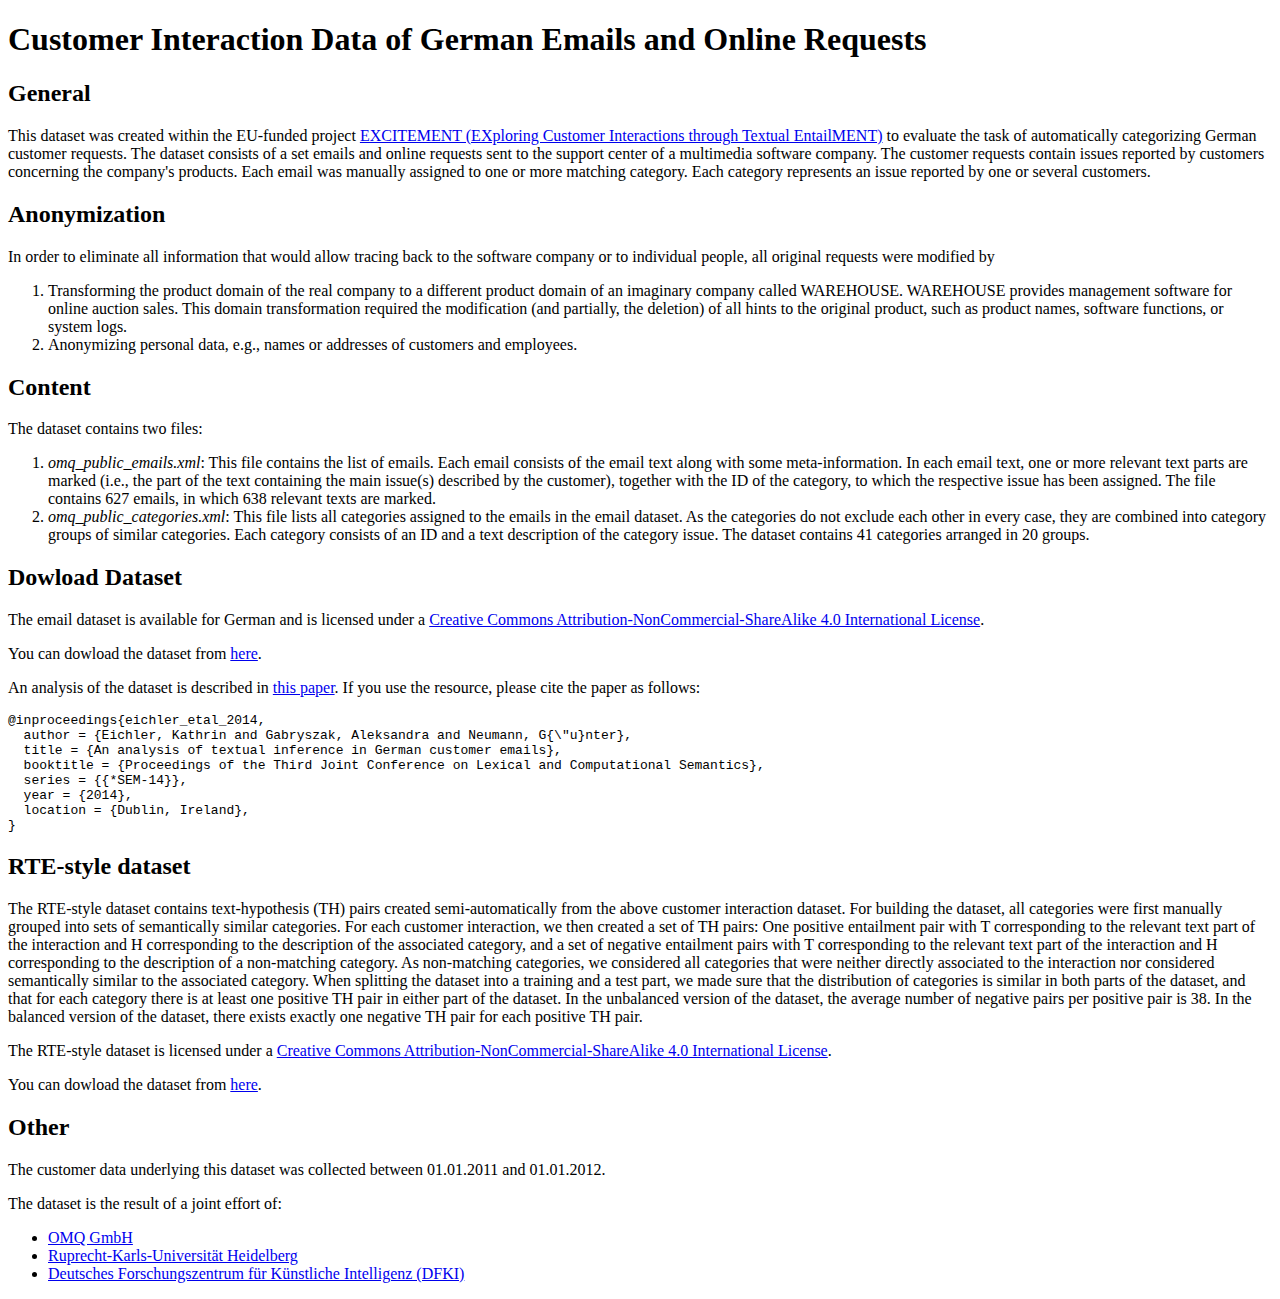
<file: resources/omqdata.html>
<!DOCTYPE HTML PUBLIC "-//W3C//DTD HTML 4.01//EN"
 "http://www.w3.org/TR/html4/strict.dtd">
<HTML>
 <HEAD>
  <TITLE>OMQ email dataset</TITLE>
 </HEAD>
 <BODY>

<h1>Customer Interaction Data of German Emails and Online Requests</h1>

<h2>General</h2>
This dataset was created within the EU-funded project <a href="http://www.excitement-project.eu" target="_blank">
EXCITEMENT (EXploring Customer Interactions through Textual EntailMENT)</a>
to evaluate the task of automatically categorizing German customer requests.
The dataset consists of a set emails and online requests sent to the support center of a multimedia software company.
The customer requests contain issues reported by customers concerning the company's products.
Each email was manually assigned to one or more matching category.
Each category represents an issue reported by one or several customers.

<h2>Anonymization</h2>
In order to eliminate all information that would allow tracing back to the software company or to individual people,
all original requests were modified by
<ol>
<li>Transforming the product domain of the real company to a different product domain of an imaginary company called WAREHOUSE.
WAREHOUSE provides management software for online auction sales.
This domain transformation required the modification (and partially, the deletion) of all hints to the original product, such as
product names, software functions, or system logs.</li>
<li>Anonymizing personal data, e.g., names or addresses of customers and employees.</li>
</ol>

<h2>Content</h2>
The dataset contains two files:

<ol>
<li><i>omq_public_emails.xml</i>:
This file contains the list of emails. Each email consists of the email text along with some meta-information.
In each email text, one or more relevant text parts are marked (i.e., the part of the text containing the main issue(s) described by the customer),
together with the ID of the category, to which the respective issue has been assigned.
The file contains 627 emails, in which 638 relevant texts are marked.</li>
<li><i>omq_public_categories.xml</i>:
This file lists all categories assigned to the emails in the email dataset.
As the categories do not exclude each other in every case, they are combined into category groups of similar categories.
Each category consists of an ID and a text description of the category issue.
The dataset contains 41 categories arranged in 20 groups. </li>
</ol>

<h2>Dowload Dataset</h2>

<p>The email dataset is available for German and is licensed under a
<a href="http://creativecommons.org/licenses/by-nc-sa/4.0/" target="_blank">Creative Commons Attribution-NonCommercial-ShareAlike 4.0 International License</a>.
</p>
<p>You can dowload the dataset from <a href="https://gueneumann.github.io/resources/omq_public_email_data.zip"  target="_blank">here</a>.</p>

<p>An analysis of the dataset is described in <a href="https://aclanthology.org/S14-1009.pdf" target="_blank">this paper</a>.
If you use the resource, please cite the paper as follows:

<pre>
@inproceedings{eichler_etal_2014,
  author = {Eichler, Kathrin and Gabryszak, Aleksandra and Neumann, G{\"u}nter},
  title = {An analysis of textual inference in German customer emails},
  booktitle = {Proceedings of the Third Joint Conference on Lexical and Computational Semantics},
  series = {{*SEM-14}},
  year = {2014},
  location = {Dublin, Ireland},
}
</pre>
</p>

<h2>RTE-style dataset</h2>
The RTE-style dataset contains text-hypothesis (TH) pairs created semi-automatically from the above customer interaction dataset.
For building the dataset, all categories were first manually grouped into sets of semantically similar categories.
For each customer interaction, we then created a set of TH pairs:
One positive entailment pair with T corresponding to the relevant text part of the interaction and
H corresponding to the description of the associated category,
and a set of negative entailment pairs with T corresponding to the relevant text part of the interaction and
H corresponding to the description of a non-matching category.
As non-matching categories, we considered all categories that were neither directly associated to the interaction
nor considered semantically similar to the associated category.
When splitting the dataset into a training and a test part, we made sure that the distribution of categories is similar in both parts of the dataset,
and that for each category there is at least one positive TH pair in either part of the dataset.
In the unbalanced version of the dataset, the average number of negative pairs per positive pair is 38.
In the balanced version of the dataset, there exists exactly one negative TH pair for each positive TH pair.
<p>The RTE-style dataset is licensed under a
<a href="http://creativecommons.org/licenses/by-nc-sa/4.0/" target="_blank">Creative Commons Attribution-NonCommercial-ShareAlike 4.0 International License</a>.
</p>
<p>You can dowload the dataset from <a href="https://gueneumann.github.io/resources/omq_public_rte_set.zip"  target="_blank">here</a>.</p>

<h2>Other</h2>
<p>
The customer data underlying this dataset was collected between 01.01.2011 and 01.01.2012.
</p>
<p>
The dataset is the result of a joint effort of:
<ul>
<li> <a href="http://www.omq.de" target="_blank">OMQ GmbH</a></li>
<li><a href="http://www.uni-heidelberg.de/" target="_blank">Ruprecht-Karls-Universit&auml;t Heidelberg</a> </li>
<li><a href="http://www.dfki.de/" target="_blank">Deutsches Forschungszentrum f&uuml;r K&uuml;nstliche Intelligenz (DFKI)</a></li>
</ul>
 </p>

 </BODY>
</HTML>
</file>
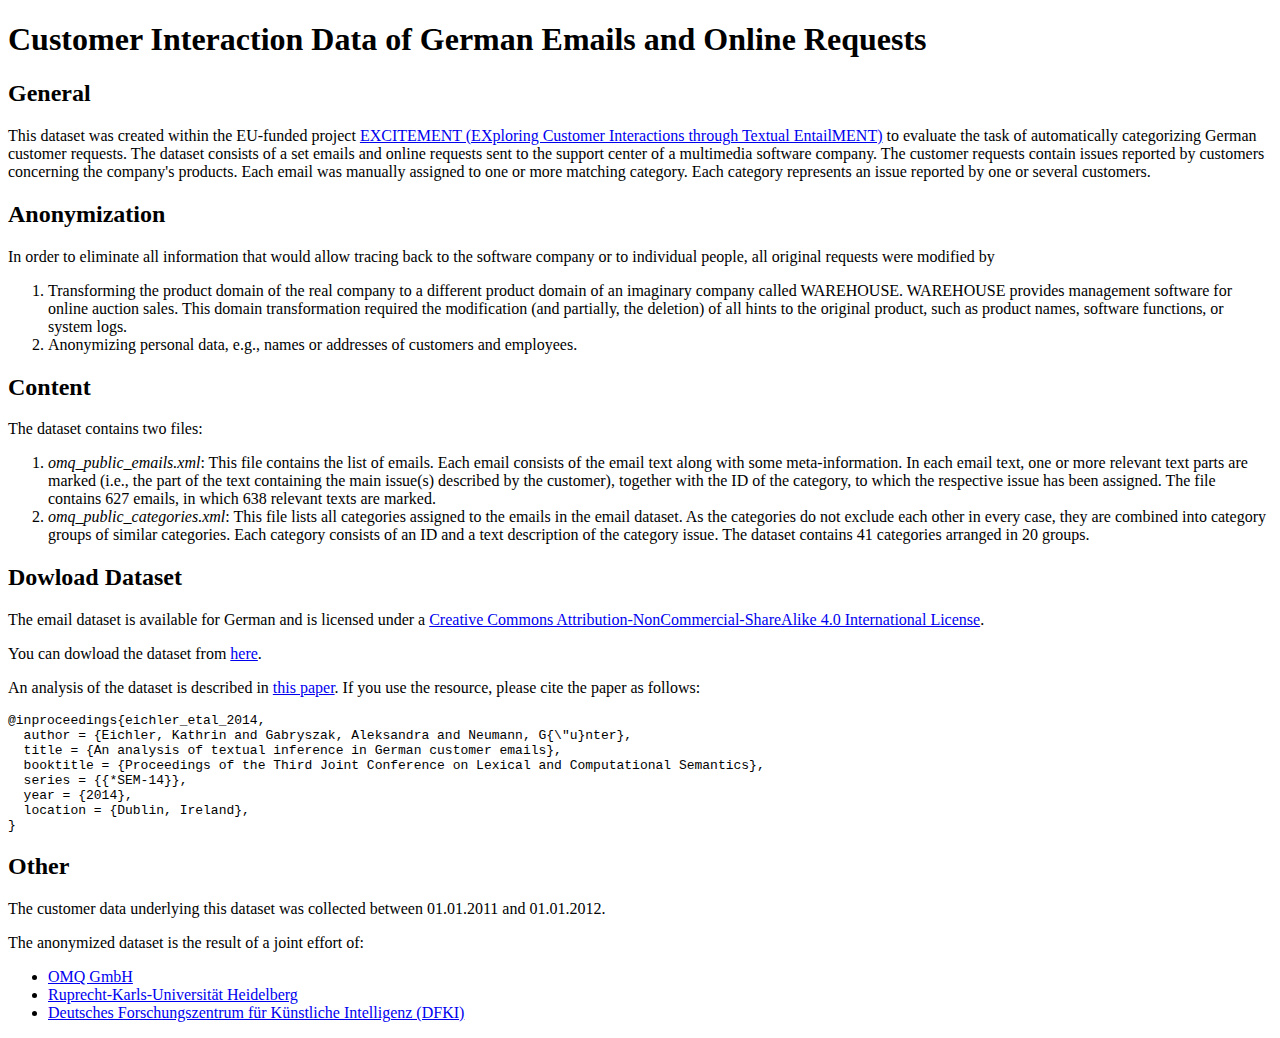
<file: resources/omqdata_old.html>
<!DOCTYPE HTML PUBLIC "-//W3C//DTD HTML 4.01//EN"
 "http://www.w3.org/TR/html4/strict.dtd">
<HTML>
 <HEAD>
  <TITLE>OMQ email dataset</TITLE>
 </HEAD>
 <BODY>

<h1>Customer Interaction Data of German Emails and Online Requests</h1>

<h2>General</h2>
This dataset was created within the EU-funded project <a href="http://www.excitement-project.eu" target="_blank">
EXCITEMENT (EXploring Customer Interactions through Textual EntailMENT)</a>
to evaluate the task of automatically categorizing German customer requests.
The dataset consists of a set emails and online requests sent to the support center of a multimedia software company.
The customer requests contain issues reported by customers concerning the company's products.
Each email was manually assigned to one or more matching category.
Each category represents an issue reported by one or several customers.

<h2>Anonymization</h2>
In order to eliminate all information that would allow tracing back to the software company or to individual people,
all original requests were modified by
<ol>
<li>Transforming the product domain of the real company to a different product domain of an imaginary company called WAREHOUSE.
WAREHOUSE provides management software for online auction sales.
This domain transformation required the modification (and partially, the deletion) of all hints to the original product, such as
product names, software functions, or system logs.</li>
<li>Anonymizing personal data, e.g., names or addresses of customers and employees.</li>
</ol>

<h2>Content</h2>
The dataset contains two files:

<ol>
<li><i>omq_public_emails.xml</i>:
This file contains the list of emails. Each email consists of the email text along with some meta-information.
In each email text, one or more relevant text parts are marked (i.e., the part of the text containing the main issue(s) described by the customer),
together with the ID of the category, to which the respective issue has been assigned.
The file contains 627 emails, in which 638 relevant texts are marked.</li>
<li><i>omq_public_categories.xml</i>:
This file lists all categories assigned to the emails in the email dataset.
As the categories do not exclude each other in every case, they are combined into category groups of similar categories.
Each category consists of an ID and a text description of the category issue.
The dataset contains 41 categories arranged in 20 groups. </li>
</ol>

<h2>Dowload Dataset</h2>

<p>The email dataset is available for German and is licensed under a
<a href="http://creativecommons.org/licenses/by-nc-sa/4.0/" target="_blank">Creative Commons Attribution-NonCommercial-ShareAlike 4.0 International License</a>.
</p>
<p>You can dowload the dataset from <a href="http://www.dfki.de/~neumann/resources/omq_public_email_data.zip"  target="_blank">here</a>.</p>

<p>An analysis of the dataset is described in <a href="http://www.dfki.de/~neumann/publications/new-ps/starsem2014-FINAL.pdf" target="_blank">this paper</a>.
If you use the resource, please cite the paper as follows:

<pre>
@inproceedings{eichler_etal_2014,
  author = {Eichler, Kathrin and Gabryszak, Aleksandra and Neumann, G{\"u}nter},
  title = {An analysis of textual inference in German customer emails},
  booktitle = {Proceedings of the Third Joint Conference on Lexical and Computational Semantics},
  series = {{*SEM-14}},
  year = {2014},
  location = {Dublin, Ireland},
}
</pre>
</p>


<h2>Other</h2>
<p>
The customer data underlying this dataset was collected between 01.01.2011 and 01.01.2012.
</p>
<p>
The anonymized dataset is the result of a joint effort of:
<ul>
<li> <a href="http://www.omq.de" target="_blank">OMQ GmbH</a></li>
<li><a href="http://www.uni-heidelberg.de/" target="_blank">Ruprecht-Karls-Universit&auml;t Heidelberg</a> </li>
<li><a href="http://www.dfki.de/" target="_blank">Deutsches Forschungszentrum f&uuml;r K&uuml;nstliche Intelligenz (DFKI)</a></li>
</ul>
 </p>

 </BODY>
</HTML>
</file>
<file: styles.css>
/** global settings  **/
body {
	margin:40px auto;
	padding:0;
	font-family:Arial, Helvetica, sans-serif;
	font-size:12px;
	color:#333;
	background:#efefef url('images/body-bg.jpg');
}
* {
	margin:0;
	padding:0;
}


/** element defaults **/
table {
	width:100%;
	font-family:Arial, Helvetica, sans-serif;
	font-size:11px;
	text-align:left;
}
th, td {
	padding:5px 10px;
}
th {
	color:#fff;
	border-top:3px solid #1A668E;
	background-color:#2284B8;
}


td {
	border-bottom:1px solid #f4f4f4;
}

/** GN make it that td elemetn is not underlined **/

td[underline="NO"] {
	border-bottom: none;
}


p {
	line-height:1.9em;
	margin-bottom:20px;
}

p.warnung {
  color: red;
  background-color: white;
}

a {
	color:#2284B8;
}
a:hover {
	color:#80B7D5;
}
a:focus {
	outline:none;
}
fieldset {
	display:block;
	border:none;
	border-top:1px solid #e0e0e0;
}
fieldset legend {
	font-weight:bold;
	font-size:13px;
	padding-right:10px;
	color:#222;
}
fieldset form {
	padding-top:15px;
}
fieldset p label {
	float:left;
	width:150px;
	font-family:Arial, Helvetica, sans-serif;
}
fieldset form input, fieldset form select, fieldset form textarea {
	padding:5px;
	color:#333333;
	font-size:13px;
	font-family:Arial, Helvetica, sans-serif;
	border:1px solid #ddd;
}
fieldset form input.formbutton {
	margin-left:150px;
	background:#2284B8;
	border:none;
	border-bottom:3px solid #1A668E;
	color:#ffffff;
	font-weight:bold;
	padding:5px 10px;
	font-size:13px;
}
h1 {
	font-size:45px;
}
h2 {
	color:#2f2f2f;
	font-family:Arial,Helvetica,sans-serif;
	font-size:30px;
	font-weight:bold;
	letter-spacing:-2px;
	padding:0 0 5px;
	margin:0;
}
h3 {
	color:#333333;
	font-size:20px;
	padding-bottom:10px;
}
h4 {
	padding-bottom:10px;
	font-size:15px;
	color:#2284B8;
}
h5 {
	padding-bottom:10px;
	font-size:13px;
	color:#666666;
}
ul, ol {
	margin:0 0 35px 35px;
}
li {
	padding-bottom:5px;
}


/** wrapper **/
div#wrapper {
	width:920px;
	margin:0px auto;
	padding:0;
	border-bottom:5px solid #1A668E;
}


/** sitename **/
div#sitename h1 {
	color:#549FC7;
	font-size:48px;
	font-weight:bold;
	letter-spacing:-5px;
	margin:0;
	padding:0 0 15px;
}
div#sitename h1 a,
div#sitename h1 a:hover {
	color:#549FC7;
	text-decoration:none;
}

/** header **/
/** GN changed padding size**/
div#header {
	padding:10px 10px;
	margin:0 auto;
	background:#2284B8 url('images/header-bg.jpg') repeat-x scroll bottom left;
}
div#header h2 {
	color:#ffffff;
	padding-bottom:0;
	font-weight:normal;
	letter-spacing:0;
}

/** GN add element**/
div#header h4 {
	padding-bottom:10px;
	font-size:15px;
	color:#ffffff;
}

/** GN add element**/
div.list{
	float:left;
}


/** GN  add element**/
div#header td {
	border-bottom:0px solid;
}

div#header div.tagline {
	color:#fff;
	font-size:14px;
	padding-bottom:10px;
}
div#header div.tagline a {
	color:#ffffff;
}


/** body **/
div#body {
	padding:10px 10px;
	background:#fff url('images/content-bg.jpg') repeat-x scroll top left;
}


/** content+sidebar styles **/
div#content {
	width:635px;
}
div.column-left {
	float:left;
	margin-right:20px;
}
div.column-right {
	float:right;
}
div#sidebar {
	width:230px;
}
div#sidebar ul {
	margin:0;
	padding:0;
	list-style:none;
}
div#sidebar li ul {
	border-top:1px solid #ddd;
	margin-bottom:20px;
}
div#sidebar li ul li {
	display:block;
	padding:7px 15px;
	border-bottom:1px solid #ddd;
	color:#777;
}
div#sidebar li ul li a {
	color:#2284B8;
	text-decoration:none;
	font-family:"Trebuchet MS", Verdana, Arial;
	font-weight:bold;
}
div#sidebar li ul li a:hover {
	color:#1F75A3;
	text-decoration:underline;
}
div#sidebar h4 { 
	color:#0B2735;
	font-family:arial;
	font-size:12px;
	text-transform:uppercase;
	font-weight:bold;
	margin:0;
	padding:7px 10px;
}


/** footer **/
/** GN changed padder **/
div#footer {
	background:#2284B8;
	padding:10px 10px;
	color:#fff;
	border-bottom:1px solid #2694CF;
}
div#footer p {
	color:#fff;
	margin:0;
	font-size:11px;
	width:50%;
}
div#footer p.left { float:left; }
div#footer p.right { float:right; text-align:right; }
div#footer p a {
	color:#fff;
	font-weight:bold;
	text-decoration:none;
	border-bottom:1px solid #fff;
}
div#footer p a:hover {
	background-color:#1A668E;
}


/** clear fix **/
.clear:after {
	content: ".";
	display: block;
	clear: both;
	visibility: hidden;
	line-height: 0;
	height: 0;
}
 
.clear {
	display: inline-block;
}
.clear {
	display: block;
}

/** used in publication web page for displaying the abstract of a paper **/
.abstract {
	position: relative ;
	padding: 1px !important;
	border: 1px solid #687898 ;
	background-color: #f3f4f7 ;
	font-size: 100%;
	margin-left: 0em ;
	margin-top: 0.5em ;
}

.abstract p {
	line-height:1.1em;
	margin-bottom:5px;
	
}
</file>
